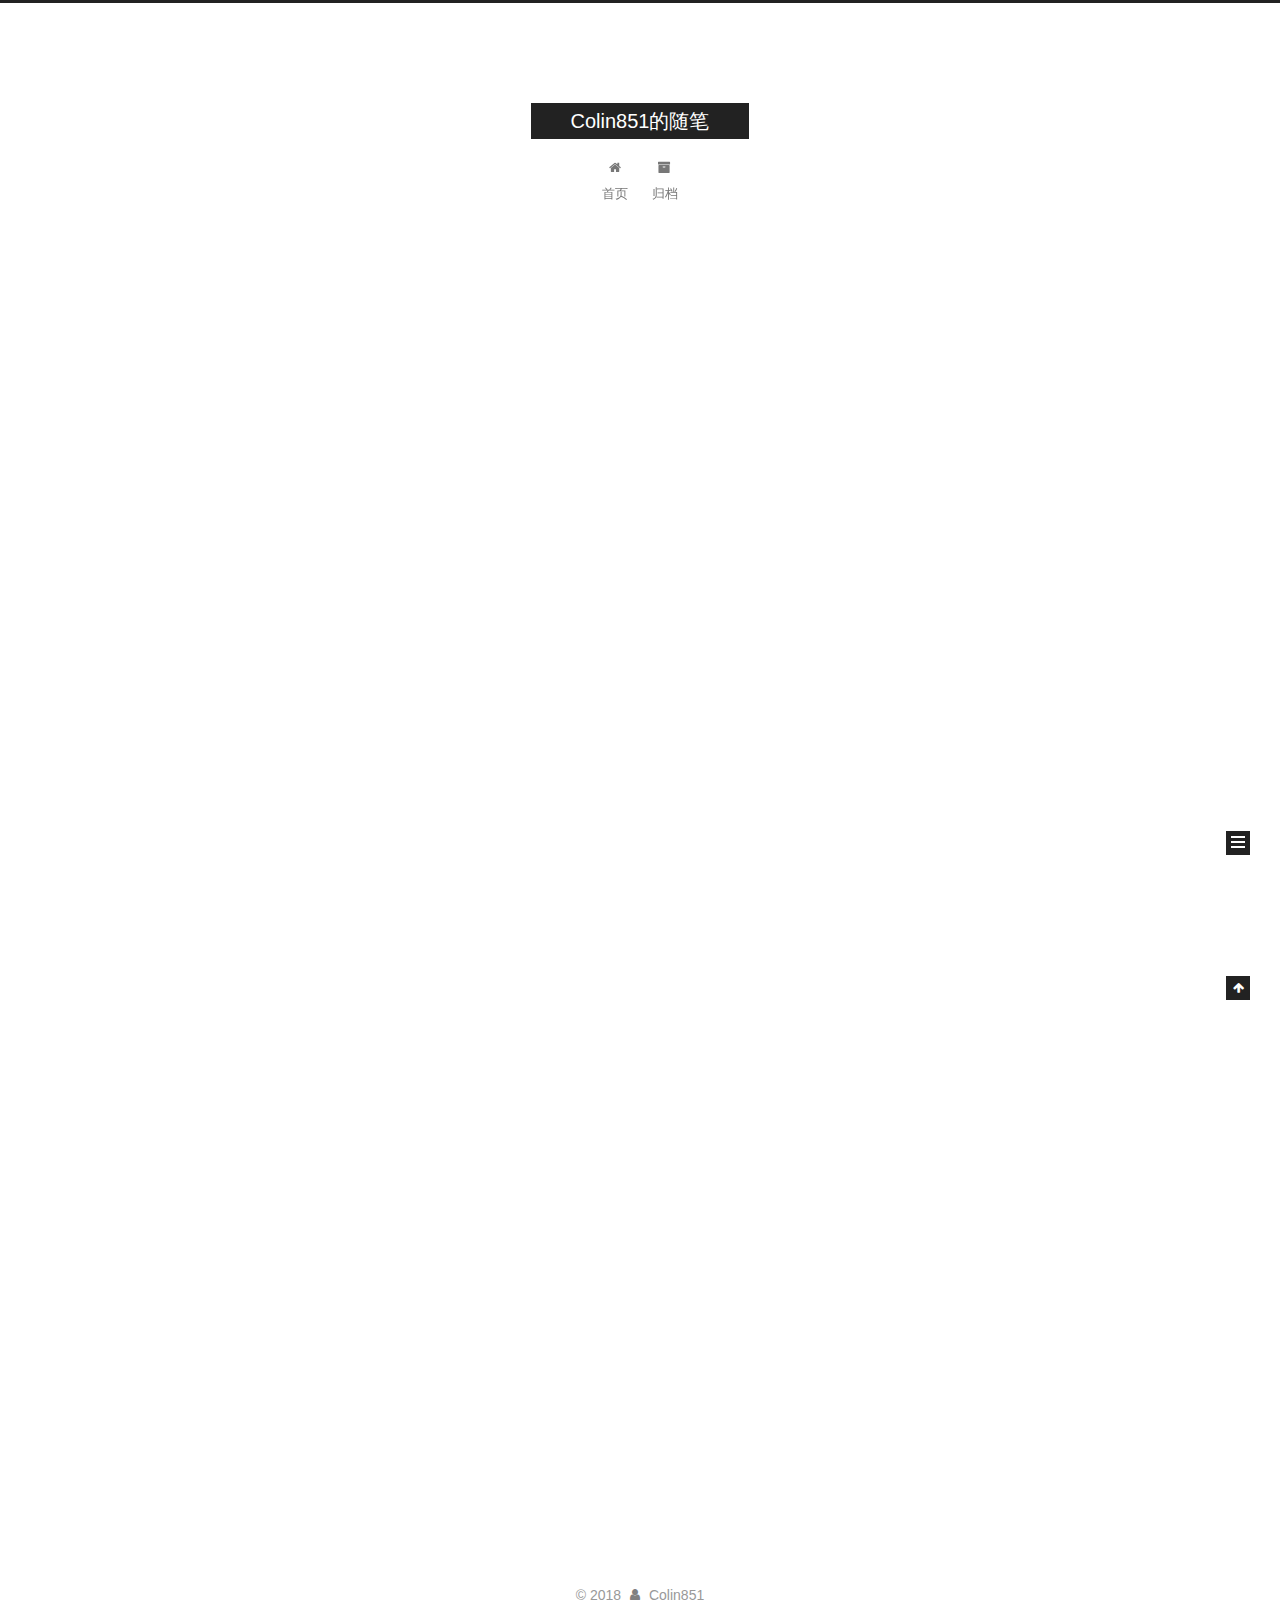
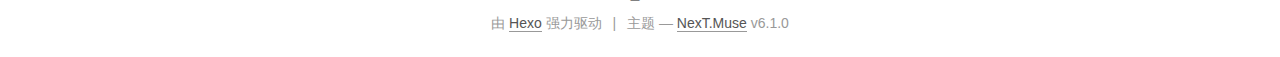
<file: index.html>
<!DOCTYPE html>



  


<html class="theme-next muse use-motion" lang="zh-Hans">
<head>
  <meta charset="UTF-8"/>
<meta http-equiv="X-UA-Compatible" content="IE=edge" />
<meta name="viewport" content="width=device-width, initial-scale=1, maximum-scale=2"/>
<meta name="theme-color" content="#222">












<meta http-equiv="Cache-Control" content="no-transform" />
<meta http-equiv="Cache-Control" content="no-siteapp" />






















<link href="/lib/font-awesome/css/font-awesome.min.css?v=4.6.2" rel="stylesheet" type="text/css" />

<link href="/css/main.css?v=6.1.0" rel="stylesheet" type="text/css" />


  <link rel="apple-touch-icon" sizes="180x180" href="/images/apple-touch-icon-next.png?v=6.1.0">


  <link rel="icon" type="image/png" sizes="32x32" href="/images/favicon-32x32-next.png?v=6.1.0">


  <link rel="icon" type="image/png" sizes="16x16" href="/images/favicon-16x16-next.png?v=6.1.0">


  <link rel="mask-icon" href="/images/logo.svg?v=6.1.0" color="#222">









<script type="text/javascript" id="hexo.configurations">
  var NexT = window.NexT || {};
  var CONFIG = {
    root: '/',
    scheme: 'Muse',
    version: '6.1.0',
    sidebar: {"position":"left","display":"post","offset":12,"b2t":false,"scrollpercent":false,"onmobile":false},
    fancybox: false,
    fastclick: false,
    lazyload: false,
    tabs: true,
    motion: {"enable":true,"async":false,"transition":{"post_block":"fadeIn","post_header":"slideDownIn","post_body":"slideDownIn","coll_header":"slideLeftIn","sidebar":"slideUpIn"}},
    algolia: {
      applicationID: '',
      apiKey: '',
      indexName: '',
      hits: {"per_page":10},
      labels: {"input_placeholder":"Search for Posts","hits_empty":"We didn't find any results for the search: ${query}","hits_stats":"${hits} results found in ${time} ms"}
    }
  };
</script>


  




  <meta property="og:type" content="website">
<meta property="og:title" content="Colin851的随笔">
<meta property="og:url" content="http://yoursite.com/index.html">
<meta property="og:site_name" content="Colin851的随笔">
<meta property="og:locale" content="zh-Hans">
<meta name="twitter:card" content="summary">
<meta name="twitter:title" content="Colin851的随笔">






  <link rel="canonical" href="http://yoursite.com/"/>



<script type="text/javascript" id="page.configurations">
  CONFIG.page = {
    sidebar: "",
  };
</script>

  <title>Colin851的随笔</title>
  









  <noscript>
  <style type="text/css">
    .use-motion .motion-element,
    .use-motion .brand,
    .use-motion .menu-item,
    .sidebar-inner,
    .use-motion .post-block,
    .use-motion .pagination,
    .use-motion .comments,
    .use-motion .post-header,
    .use-motion .post-body,
    .use-motion .collection-title { opacity: initial; }

    .use-motion .logo,
    .use-motion .site-title,
    .use-motion .site-subtitle {
      opacity: initial;
      top: initial;
    }

    .use-motion {
      .logo-line-before i { left: initial; }
      .logo-line-after i { right: initial; }
    }
  </style>
</noscript>

</head>

<body itemscope itemtype="http://schema.org/WebPage" lang="zh-Hans">

  
  
    
  

  <div class="container sidebar-position-left 
  page-home">
    <div class="headband"></div>

    <header id="header" class="header" itemscope itemtype="http://schema.org/WPHeader">
      <div class="header-inner"> 

<div class="site-brand-wrapper">
  <div class="site-meta ">
    

    <div class="custom-logo-site-title">
      <a href="/" class="brand" rel="start">
        <span class="logo-line-before"><i></i></span>
        <span class="site-title">Colin851的随笔</span>
        <span class="logo-line-after"><i></i></span>
      </a>
    </div>
      
        <p class="site-subtitle"></p>
      
  </div>

  <div class="site-nav-toggle">
    <button aria-label="accessibility.nav_toggle">
      <span class="btn-bar"></span>
      <span class="btn-bar"></span>
      <span class="btn-bar"></span>
    </button>
  </div>
</div>

<nav class="site-nav">
  

  
    <ul id="menu" class="menu">
      
        
        
          
  <li class="menu-item menu-item-home">
    <a href="/" rel="section">
      <i class="menu-item-icon fa fa-fw fa-home"></i> <br />首页</a>
</li>

      
        
        
          
  <li class="menu-item menu-item-archives">
    <a href="/archives/" rel="section">
      <i class="menu-item-icon fa fa-fw fa-archive"></i> <br />归档</a>
</li>

      

      
    </ul>
  

  
    

  

  
</nav>


  



 </div>
    </header>

    


    <main id="main" class="main">
      <div class="main-inner">
        <div class="content-wrap">
          
          <div id="content" class="content">
            
  <section id="posts" class="posts-expand">
    
      

  

  
  
  

  

  <article class="post post-type-normal" itemscope itemtype="http://schema.org/Article">
  
  
  
  <div class="post-block">
    <link itemprop="mainEntityOfPage" href="http://yoursite.com/2018/04/01/1/">

    <span hidden itemprop="author" itemscope itemtype="http://schema.org/Person">
      <meta itemprop="name" content="Colin851">
      <meta itemprop="description" content="">
      <meta itemprop="image" content="/images/avatar.gif">
    </span>

    <span hidden itemprop="publisher" itemscope itemtype="http://schema.org/Organization">
      <meta itemprop="name" content="Colin851的随笔">
    </span>

    
      <header class="post-header">

        
        
          <h1 class="post-title" itemprop="name headline">
                
                <a class="post-title-link" href="/2018/04/01/1/" itemprop="url">1</a></h1>
        

        <div class="post-meta">
          <span class="post-time">
            
              <span class="post-meta-item-icon">
                <i class="fa fa-calendar-o"></i>
              </span>
              
                <span class="post-meta-item-text">发表于</span>
              
              <time title="创建于" itemprop="dateCreated datePublished" datetime="2018-04-01T20:53:54+08:00">2018-04-01</time>
            

            
            

            
          </span>

          

          
            
          

          
          

          

          

          

        </div>
      </header>
    

    
    
    
    <div class="post-body" itemprop="articleBody">

      
      

      
        
          
            
          
        
      
    </div>

    

    
    
    

    

    

    

    <footer class="post-footer">
      

      

      

      
      
        <div class="post-eof"></div>
      
    </footer>
  </div>
  
  
  
  </article>


    
      

  

  
  
  

  

  <article class="post post-type-normal" itemscope itemtype="http://schema.org/Article">
  
  
  
  <div class="post-block">
    <link itemprop="mainEntityOfPage" href="http://yoursite.com/2018/03/30/hello-world/">

    <span hidden itemprop="author" itemscope itemtype="http://schema.org/Person">
      <meta itemprop="name" content="Colin851">
      <meta itemprop="description" content="">
      <meta itemprop="image" content="/images/avatar.gif">
    </span>

    <span hidden itemprop="publisher" itemscope itemtype="http://schema.org/Organization">
      <meta itemprop="name" content="Colin851的随笔">
    </span>

    
      <header class="post-header">

        
        
          <h1 class="post-title" itemprop="name headline">
                
                <a class="post-title-link" href="/2018/03/30/hello-world/" itemprop="url">Hello World</a></h1>
        

        <div class="post-meta">
          <span class="post-time">
            
              <span class="post-meta-item-icon">
                <i class="fa fa-calendar-o"></i>
              </span>
              
                <span class="post-meta-item-text">发表于</span>
              
              <time title="创建于" itemprop="dateCreated datePublished" datetime="2018-03-30T20:23:00+08:00">2018-03-30</time>
            

            
            

            
          </span>

          

          
            
          

          
          

          

          

          

        </div>
      </header>
    

    
    
    
    <div class="post-body" itemprop="articleBody">

      
      

      
        
          
            <p>Welcome to <a href="https://hexo.io/" target="_blank" rel="noopener">Hexo</a>! This is your very first post. Check <a href="https://hexo.io/docs/" target="_blank" rel="noopener">documentation</a> for more info. If you get any problems when using Hexo, you can find the answer in <a href="https://hexo.io/docs/troubleshooting.html" target="_blank" rel="noopener">troubleshooting</a> or you can ask me on <a href="https://github.com/hexojs/hexo/issues" target="_blank" rel="noopener">GitHub</a>.</p>
<h2 id="Quick-Start"><a href="#Quick-Start" class="headerlink" title="Quick Start"></a>Quick Start</h2><h3 id="Create-a-new-post"><a href="#Create-a-new-post" class="headerlink" title="Create a new post"></a>Create a new post</h3><figure class="highlight bash"><table><tr><td class="gutter"><pre><span class="line">1</span><br></pre></td><td class="code"><pre><span class="line">$ hexo new <span class="string">"My New Post"</span></span><br></pre></td></tr></table></figure>
<p>More info: <a href="https://hexo.io/docs/writing.html" target="_blank" rel="noopener">Writing</a></p>
<h3 id="Run-server"><a href="#Run-server" class="headerlink" title="Run server"></a>Run server</h3><figure class="highlight bash"><table><tr><td class="gutter"><pre><span class="line">1</span><br></pre></td><td class="code"><pre><span class="line">$ hexo server</span><br></pre></td></tr></table></figure>
<p>More info: <a href="https://hexo.io/docs/server.html" target="_blank" rel="noopener">Server</a></p>
<h3 id="Generate-static-files"><a href="#Generate-static-files" class="headerlink" title="Generate static files"></a>Generate static files</h3><figure class="highlight bash"><table><tr><td class="gutter"><pre><span class="line">1</span><br></pre></td><td class="code"><pre><span class="line">$ hexo generate</span><br></pre></td></tr></table></figure>
<p>More info: <a href="https://hexo.io/docs/generating.html" target="_blank" rel="noopener">Generating</a></p>
<h3 id="Deploy-to-remote-sites"><a href="#Deploy-to-remote-sites" class="headerlink" title="Deploy to remote sites"></a>Deploy to remote sites</h3><figure class="highlight bash"><table><tr><td class="gutter"><pre><span class="line">1</span><br></pre></td><td class="code"><pre><span class="line">$ hexo deploy</span><br></pre></td></tr></table></figure>
<p>More info: <a href="https://hexo.io/docs/deployment.html" target="_blank" rel="noopener">Deployment</a></p>

          
        
      
    </div>

    

    
    
    

    

    

    

    <footer class="post-footer">
      

      

      

      
      
        <div class="post-eof"></div>
      
    </footer>
  </div>
  
  
  
  </article>


    
  </section>

  


          </div>
          

        </div>
        
          
  
  <div class="sidebar-toggle">
    <div class="sidebar-toggle-line-wrap">
      <span class="sidebar-toggle-line sidebar-toggle-line-first"></span>
      <span class="sidebar-toggle-line sidebar-toggle-line-middle"></span>
      <span class="sidebar-toggle-line sidebar-toggle-line-last"></span>
    </div>
  </div>

  <aside id="sidebar" class="sidebar">
    
    <div class="sidebar-inner">

      

      

      <section class="site-overview-wrap sidebar-panel sidebar-panel-active">
        <div class="site-overview">
          <div class="site-author motion-element" itemprop="author" itemscope itemtype="http://schema.org/Person">
            
              <p class="site-author-name" itemprop="name">Colin851</p>
              <p class="site-description motion-element" itemprop="description"></p>
          </div>

          
            <nav class="site-state motion-element">
              
                <div class="site-state-item site-state-posts">
                
                  <a href="/archives/">
                
                    <span class="site-state-item-count">2</span>
                    <span class="site-state-item-name">日志</span>
                  </a>
                </div>
              

              

              
            </nav>
          

          

          

          
          

          
          

          
            
          
          

        </div>
      </section>

      

      

    </div>
  </aside>


        
      </div>
    </main>

    <footer id="footer" class="footer">
      <div class="footer-inner">
        <div class="copyright">&copy; <span itemprop="copyrightYear">2018</span>
  <span class="with-love" id="animate"> 
    <i class="fa fa-user"></i>
  </span>
  <span class="author" itemprop="copyrightHolder">Colin851</span>

  

  
</div>




  <div class="powered-by">由 <a class="theme-link" target="_blank" href="https://hexo.io">Hexo</a> 强力驱动</div>



  <span class="post-meta-divider">|</span>



  <div class="theme-info">主题 &mdash; <a class="theme-link" target="_blank" href="https://github.com/theme-next/hexo-theme-next">NexT.Muse</a> v6.1.0</div>




        








        
      </div>
    </footer>

    
      <div class="back-to-top">
        <i class="fa fa-arrow-up"></i>
        
      </div>
    

    

  </div>

  

<script type="text/javascript">
  if (Object.prototype.toString.call(window.Promise) !== '[object Function]') {
    window.Promise = null;
  }
</script>


























  
  
    <script type="text/javascript" src="/lib/jquery/index.js?v=2.1.3"></script>
  

  
  
    <script type="text/javascript" src="/lib/velocity/velocity.min.js?v=1.2.1"></script>
  

  
  
    <script type="text/javascript" src="/lib/velocity/velocity.ui.min.js?v=1.2.1"></script>
  


  


  <script type="text/javascript" src="/js/src/utils.js?v=6.1.0"></script>

  <script type="text/javascript" src="/js/src/motion.js?v=6.1.0"></script>



  
  

  

  


  <script type="text/javascript" src="/js/src/bootstrap.js?v=6.1.0"></script>



  



	





  





  










  





  

  

  

  

  
  

  

  

  

  

</body>
</html>
</file>
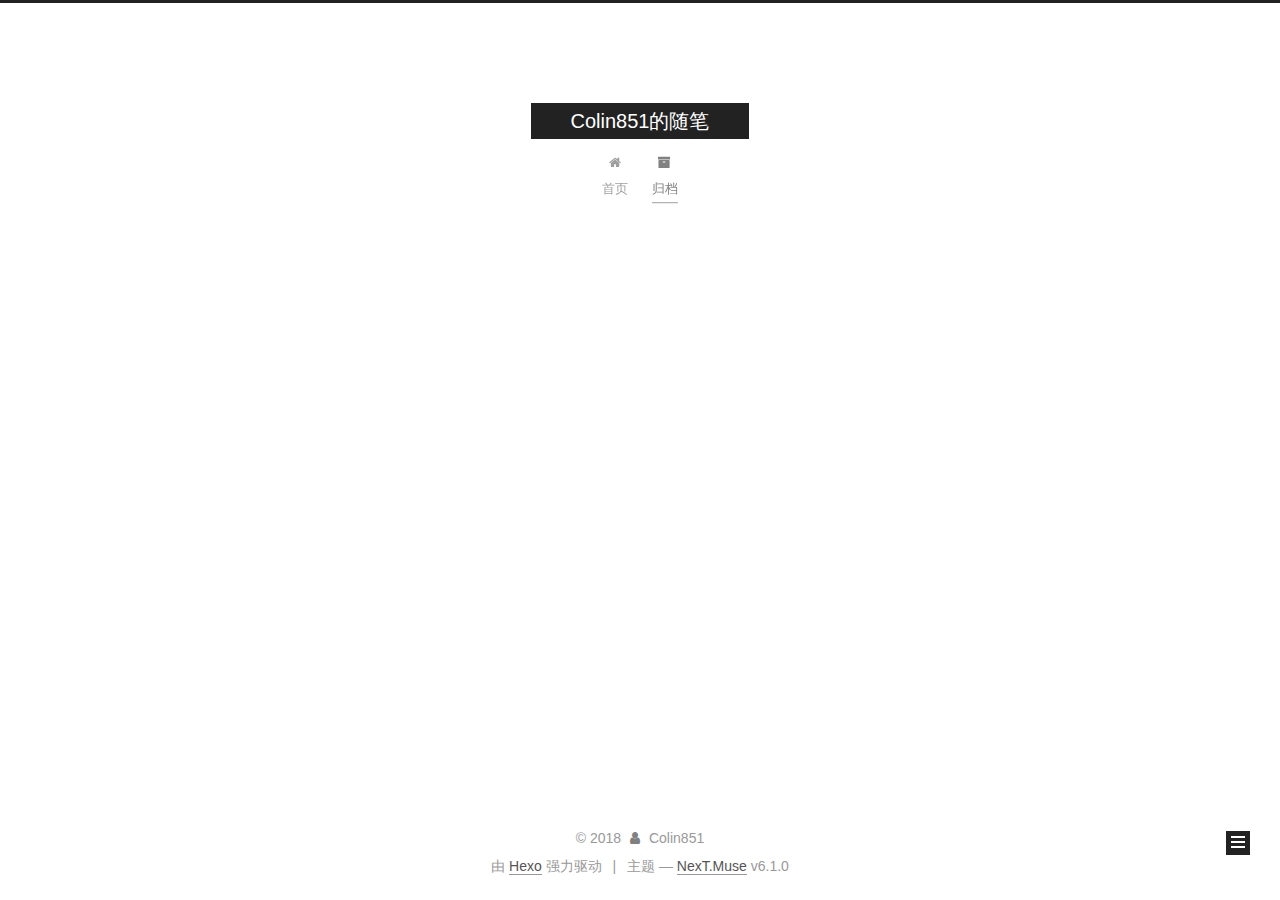
<file: archives/index.html>
<!DOCTYPE html>



  


<html class="theme-next muse use-motion" lang="zh-Hans">
<head>
  <meta charset="UTF-8"/>
<meta http-equiv="X-UA-Compatible" content="IE=edge" />
<meta name="viewport" content="width=device-width, initial-scale=1, maximum-scale=2"/>
<meta name="theme-color" content="#222">












<meta http-equiv="Cache-Control" content="no-transform" />
<meta http-equiv="Cache-Control" content="no-siteapp" />






















<link href="/lib/font-awesome/css/font-awesome.min.css?v=4.6.2" rel="stylesheet" type="text/css" />

<link href="/css/main.css?v=6.1.0" rel="stylesheet" type="text/css" />


  <link rel="apple-touch-icon" sizes="180x180" href="/images/apple-touch-icon-next.png?v=6.1.0">


  <link rel="icon" type="image/png" sizes="32x32" href="/images/favicon-32x32-next.png?v=6.1.0">


  <link rel="icon" type="image/png" sizes="16x16" href="/images/favicon-16x16-next.png?v=6.1.0">


  <link rel="mask-icon" href="/images/logo.svg?v=6.1.0" color="#222">









<script type="text/javascript" id="hexo.configurations">
  var NexT = window.NexT || {};
  var CONFIG = {
    root: '/',
    scheme: 'Muse',
    version: '6.1.0',
    sidebar: {"position":"left","display":"post","offset":12,"b2t":false,"scrollpercent":false,"onmobile":false},
    fancybox: false,
    fastclick: false,
    lazyload: false,
    tabs: true,
    motion: {"enable":true,"async":false,"transition":{"post_block":"fadeIn","post_header":"slideDownIn","post_body":"slideDownIn","coll_header":"slideLeftIn","sidebar":"slideUpIn"}},
    algolia: {
      applicationID: '',
      apiKey: '',
      indexName: '',
      hits: {"per_page":10},
      labels: {"input_placeholder":"Search for Posts","hits_empty":"We didn't find any results for the search: ${query}","hits_stats":"${hits} results found in ${time} ms"}
    }
  };
</script>


  




  <meta property="og:type" content="website">
<meta property="og:title" content="Colin851的随笔">
<meta property="og:url" content="http://yoursite.com/archives/index.html">
<meta property="og:site_name" content="Colin851的随笔">
<meta property="og:locale" content="zh-Hans">
<meta name="twitter:card" content="summary">
<meta name="twitter:title" content="Colin851的随笔">






  <link rel="canonical" href="http://yoursite.com/archives/"/>



<script type="text/javascript" id="page.configurations">
  CONFIG.page = {
    sidebar: "",
  };
</script>

  <title>归档 | Colin851的随笔</title>
  









  <noscript>
  <style type="text/css">
    .use-motion .motion-element,
    .use-motion .brand,
    .use-motion .menu-item,
    .sidebar-inner,
    .use-motion .post-block,
    .use-motion .pagination,
    .use-motion .comments,
    .use-motion .post-header,
    .use-motion .post-body,
    .use-motion .collection-title { opacity: initial; }

    .use-motion .logo,
    .use-motion .site-title,
    .use-motion .site-subtitle {
      opacity: initial;
      top: initial;
    }

    .use-motion {
      .logo-line-before i { left: initial; }
      .logo-line-after i { right: initial; }
    }
  </style>
</noscript>

</head>

<body itemscope itemtype="http://schema.org/WebPage" lang="zh-Hans">

  
  
    
  

  <div class="container sidebar-position-left page-archive">
    <div class="headband"></div>

    <header id="header" class="header" itemscope itemtype="http://schema.org/WPHeader">
      <div class="header-inner"> 

<div class="site-brand-wrapper">
  <div class="site-meta ">
    

    <div class="custom-logo-site-title">
      <a href="/" class="brand" rel="start">
        <span class="logo-line-before"><i></i></span>
        <span class="site-title">Colin851的随笔</span>
        <span class="logo-line-after"><i></i></span>
      </a>
    </div>
      
        <p class="site-subtitle"></p>
      
  </div>

  <div class="site-nav-toggle">
    <button aria-label="accessibility.nav_toggle">
      <span class="btn-bar"></span>
      <span class="btn-bar"></span>
      <span class="btn-bar"></span>
    </button>
  </div>
</div>

<nav class="site-nav">
  

  
    <ul id="menu" class="menu">
      
        
        
          
  <li class="menu-item menu-item-home">
    <a href="/" rel="section">
      <i class="menu-item-icon fa fa-fw fa-home"></i> <br />首页</a>
</li>

      
        
        
          
  <li class="menu-item menu-item-archives">
    <a href="/archives/" rel="section">
      <i class="menu-item-icon fa fa-fw fa-archive"></i> <br />归档</a>
</li>

      

      
    </ul>
  

  
    

  

  
</nav>


  



 </div>
    </header>

    


    <main id="main" class="main">
      <div class="main-inner">
        <div class="content-wrap">
          
          <div id="content" class="content">
            

  
  
  
  <div class="post-block archive">
    <div id="posts" class="posts-collapse">
      <span class="archive-move-on"></span>

      
      <span class="archive-page-counter">
        
        
        
          
        
        嗯..! 目前共计 2 篇日志。 继续努力。
      </span>
      

      

        
        
        

        
          
          <div class="collection-title">
            <h1 class="archive-year" id="archive-year-2018">2018</h1>
          </div>
        
        

        

  <article class="post post-type-normal" itemscope itemtype="http://schema.org/Article">
    <header class="post-header">

      <h2 class="post-title">
        
            <a class="post-title-link" href="/2018/04/01/1/" itemprop="url">
              
                <span itemprop="name">1</span>
              
            </a>
        
      </h2>

      <div class="post-meta">
        <time class="post-time" itemprop="dateCreated"
              datetime="2018-04-01T20:53:54+08:00"
              content="2018-04-01" >
          04-01
        </time>
      </div>

    </header>
  </article>



      

        
        
        

        
        

        

  <article class="post post-type-normal" itemscope itemtype="http://schema.org/Article">
    <header class="post-header">

      <h2 class="post-title">
        
            <a class="post-title-link" href="/2018/03/30/hello-world/" itemprop="url">
              
                <span itemprop="name">Hello World</span>
              
            </a>
        
      </h2>

      <div class="post-meta">
        <time class="post-time" itemprop="dateCreated"
              datetime="2018-03-30T20:23:00+08:00"
              content="2018-03-30" >
          03-30
        </time>
      </div>

    </header>
  </article>



      

    </div>
  </div>
  
  
  

  



          </div>
          

        </div>
        
          
  
  <div class="sidebar-toggle">
    <div class="sidebar-toggle-line-wrap">
      <span class="sidebar-toggle-line sidebar-toggle-line-first"></span>
      <span class="sidebar-toggle-line sidebar-toggle-line-middle"></span>
      <span class="sidebar-toggle-line sidebar-toggle-line-last"></span>
    </div>
  </div>

  <aside id="sidebar" class="sidebar">
    
    <div class="sidebar-inner">

      

      

      <section class="site-overview-wrap sidebar-panel sidebar-panel-active">
        <div class="site-overview">
          <div class="site-author motion-element" itemprop="author" itemscope itemtype="http://schema.org/Person">
            
              <p class="site-author-name" itemprop="name">Colin851</p>
              <p class="site-description motion-element" itemprop="description"></p>
          </div>

          
            <nav class="site-state motion-element">
              
                <div class="site-state-item site-state-posts">
                
                  <a href="/archives/">
                
                    <span class="site-state-item-count">2</span>
                    <span class="site-state-item-name">日志</span>
                  </a>
                </div>
              

              

              
            </nav>
          

          

          

          
          

          
          

          
            
          
          

        </div>
      </section>

      

      

    </div>
  </aside>


        
      </div>
    </main>

    <footer id="footer" class="footer">
      <div class="footer-inner">
        <div class="copyright">&copy; <span itemprop="copyrightYear">2018</span>
  <span class="with-love" id="animate"> 
    <i class="fa fa-user"></i>
  </span>
  <span class="author" itemprop="copyrightHolder">Colin851</span>

  

  
</div>




  <div class="powered-by">由 <a class="theme-link" target="_blank" href="https://hexo.io">Hexo</a> 强力驱动</div>



  <span class="post-meta-divider">|</span>



  <div class="theme-info">主题 &mdash; <a class="theme-link" target="_blank" href="https://github.com/theme-next/hexo-theme-next">NexT.Muse</a> v6.1.0</div>




        








        
      </div>
    </footer>

    
      <div class="back-to-top">
        <i class="fa fa-arrow-up"></i>
        
      </div>
    

    

  </div>

  

<script type="text/javascript">
  if (Object.prototype.toString.call(window.Promise) !== '[object Function]') {
    window.Promise = null;
  }
</script>


























  
  
    <script type="text/javascript" src="/lib/jquery/index.js?v=2.1.3"></script>
  

  
  
    <script type="text/javascript" src="/lib/velocity/velocity.min.js?v=1.2.1"></script>
  

  
  
    <script type="text/javascript" src="/lib/velocity/velocity.ui.min.js?v=1.2.1"></script>
  


  


  <script type="text/javascript" src="/js/src/utils.js?v=6.1.0"></script>

  <script type="text/javascript" src="/js/src/motion.js?v=6.1.0"></script>



  
  

  

  


  <script type="text/javascript" src="/js/src/bootstrap.js?v=6.1.0"></script>



  



	





  





  










  





  

  

  

  

  
  

  

  

  

  

</body>
</html>
</file>
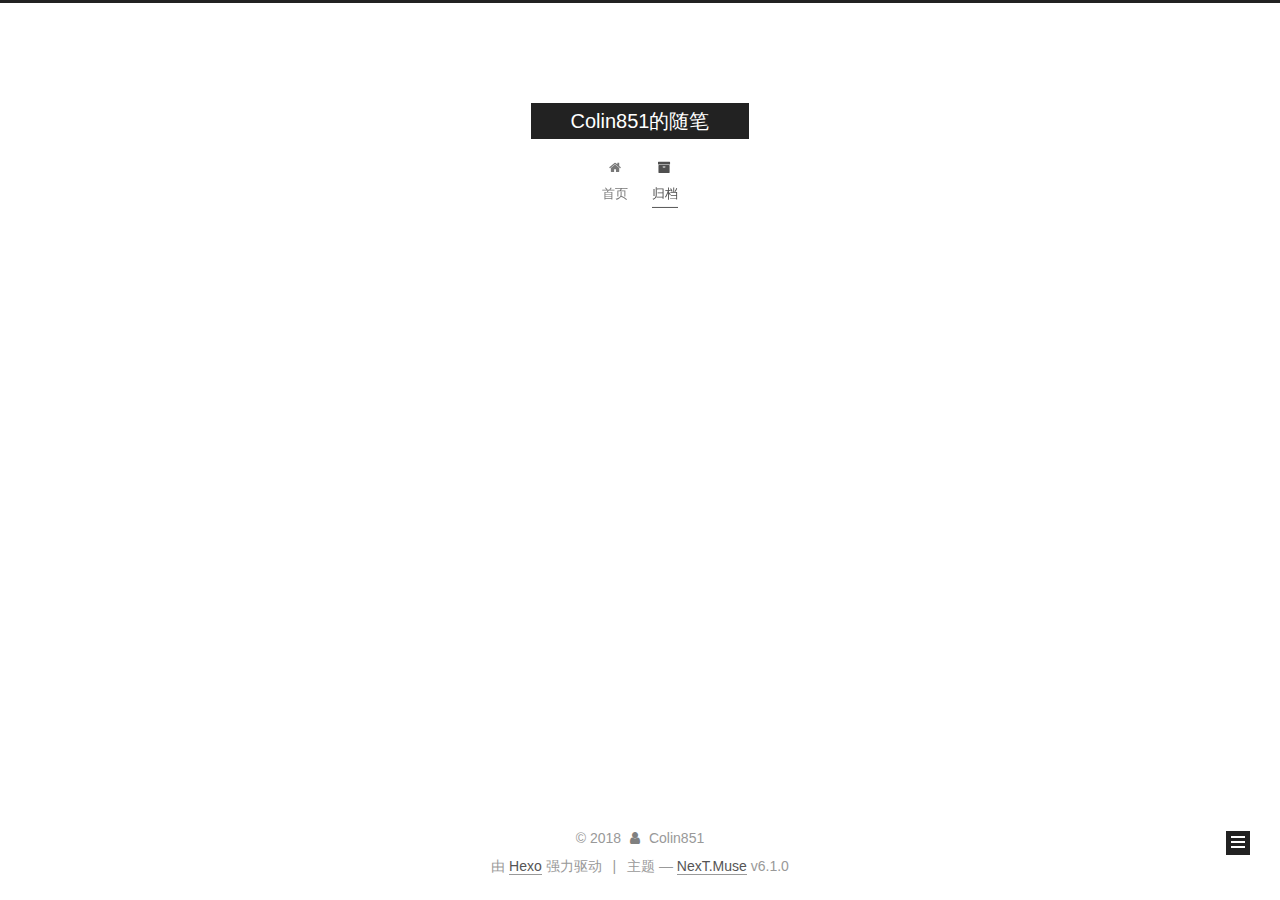
<file: archives/2018/index.html>
<!DOCTYPE html>



  


<html class="theme-next muse use-motion" lang="zh-Hans">
<head>
  <meta charset="UTF-8"/>
<meta http-equiv="X-UA-Compatible" content="IE=edge" />
<meta name="viewport" content="width=device-width, initial-scale=1, maximum-scale=2"/>
<meta name="theme-color" content="#222">












<meta http-equiv="Cache-Control" content="no-transform" />
<meta http-equiv="Cache-Control" content="no-siteapp" />






















<link href="/lib/font-awesome/css/font-awesome.min.css?v=4.6.2" rel="stylesheet" type="text/css" />

<link href="/css/main.css?v=6.1.0" rel="stylesheet" type="text/css" />


  <link rel="apple-touch-icon" sizes="180x180" href="/images/apple-touch-icon-next.png?v=6.1.0">


  <link rel="icon" type="image/png" sizes="32x32" href="/images/favicon-32x32-next.png?v=6.1.0">


  <link rel="icon" type="image/png" sizes="16x16" href="/images/favicon-16x16-next.png?v=6.1.0">


  <link rel="mask-icon" href="/images/logo.svg?v=6.1.0" color="#222">









<script type="text/javascript" id="hexo.configurations">
  var NexT = window.NexT || {};
  var CONFIG = {
    root: '/',
    scheme: 'Muse',
    version: '6.1.0',
    sidebar: {"position":"left","display":"post","offset":12,"b2t":false,"scrollpercent":false,"onmobile":false},
    fancybox: false,
    fastclick: false,
    lazyload: false,
    tabs: true,
    motion: {"enable":true,"async":false,"transition":{"post_block":"fadeIn","post_header":"slideDownIn","post_body":"slideDownIn","coll_header":"slideLeftIn","sidebar":"slideUpIn"}},
    algolia: {
      applicationID: '',
      apiKey: '',
      indexName: '',
      hits: {"per_page":10},
      labels: {"input_placeholder":"Search for Posts","hits_empty":"We didn't find any results for the search: ${query}","hits_stats":"${hits} results found in ${time} ms"}
    }
  };
</script>


  




  <meta property="og:type" content="website">
<meta property="og:title" content="Colin851的随笔">
<meta property="og:url" content="http://yoursite.com/archives/2018/index.html">
<meta property="og:site_name" content="Colin851的随笔">
<meta property="og:locale" content="zh-Hans">
<meta name="twitter:card" content="summary">
<meta name="twitter:title" content="Colin851的随笔">






  <link rel="canonical" href="http://yoursite.com/archives/2018/"/>



<script type="text/javascript" id="page.configurations">
  CONFIG.page = {
    sidebar: "",
  };
</script>

  <title>归档 | Colin851的随笔</title>
  









  <noscript>
  <style type="text/css">
    .use-motion .motion-element,
    .use-motion .brand,
    .use-motion .menu-item,
    .sidebar-inner,
    .use-motion .post-block,
    .use-motion .pagination,
    .use-motion .comments,
    .use-motion .post-header,
    .use-motion .post-body,
    .use-motion .collection-title { opacity: initial; }

    .use-motion .logo,
    .use-motion .site-title,
    .use-motion .site-subtitle {
      opacity: initial;
      top: initial;
    }

    .use-motion {
      .logo-line-before i { left: initial; }
      .logo-line-after i { right: initial; }
    }
  </style>
</noscript>

</head>

<body itemscope itemtype="http://schema.org/WebPage" lang="zh-Hans">

  
  
    
  

  <div class="container sidebar-position-left page-archive">
    <div class="headband"></div>

    <header id="header" class="header" itemscope itemtype="http://schema.org/WPHeader">
      <div class="header-inner"> 

<div class="site-brand-wrapper">
  <div class="site-meta ">
    

    <div class="custom-logo-site-title">
      <a href="/" class="brand" rel="start">
        <span class="logo-line-before"><i></i></span>
        <span class="site-title">Colin851的随笔</span>
        <span class="logo-line-after"><i></i></span>
      </a>
    </div>
      
        <p class="site-subtitle"></p>
      
  </div>

  <div class="site-nav-toggle">
    <button aria-label="accessibility.nav_toggle">
      <span class="btn-bar"></span>
      <span class="btn-bar"></span>
      <span class="btn-bar"></span>
    </button>
  </div>
</div>

<nav class="site-nav">
  

  
    <ul id="menu" class="menu">
      
        
        
          
  <li class="menu-item menu-item-home">
    <a href="/" rel="section">
      <i class="menu-item-icon fa fa-fw fa-home"></i> <br />首页</a>
</li>

      
        
        
          
  <li class="menu-item menu-item-archives">
    <a href="/archives/" rel="section">
      <i class="menu-item-icon fa fa-fw fa-archive"></i> <br />归档</a>
</li>

      

      
    </ul>
  

  
    

  

  
</nav>


  



 </div>
    </header>

    


    <main id="main" class="main">
      <div class="main-inner">
        <div class="content-wrap">
          
          <div id="content" class="content">
            

  
  
  
  <div class="post-block archive">
    <div id="posts" class="posts-collapse">
      <span class="archive-move-on"></span>

      
      <span class="archive-page-counter">
        
        
        
          
        
        嗯..! 目前共计 2 篇日志。 继续努力。
      </span>
      

      

        
        
        

        
          
          <div class="collection-title">
            <h1 class="archive-year" id="archive-year-2018">2018</h1>
          </div>
        
        

        

  <article class="post post-type-normal" itemscope itemtype="http://schema.org/Article">
    <header class="post-header">

      <h2 class="post-title">
        
            <a class="post-title-link" href="/2018/04/01/1/" itemprop="url">
              
                <span itemprop="name">1</span>
              
            </a>
        
      </h2>

      <div class="post-meta">
        <time class="post-time" itemprop="dateCreated"
              datetime="2018-04-01T20:53:54+08:00"
              content="2018-04-01" >
          04-01
        </time>
      </div>

    </header>
  </article>



      

        
        
        

        
        

        

  <article class="post post-type-normal" itemscope itemtype="http://schema.org/Article">
    <header class="post-header">

      <h2 class="post-title">
        
            <a class="post-title-link" href="/2018/03/30/hello-world/" itemprop="url">
              
                <span itemprop="name">Hello World</span>
              
            </a>
        
      </h2>

      <div class="post-meta">
        <time class="post-time" itemprop="dateCreated"
              datetime="2018-03-30T20:23:00+08:00"
              content="2018-03-30" >
          03-30
        </time>
      </div>

    </header>
  </article>



      

    </div>
  </div>
  
  
  

  



          </div>
          

        </div>
        
          
  
  <div class="sidebar-toggle">
    <div class="sidebar-toggle-line-wrap">
      <span class="sidebar-toggle-line sidebar-toggle-line-first"></span>
      <span class="sidebar-toggle-line sidebar-toggle-line-middle"></span>
      <span class="sidebar-toggle-line sidebar-toggle-line-last"></span>
    </div>
  </div>

  <aside id="sidebar" class="sidebar">
    
    <div class="sidebar-inner">

      

      

      <section class="site-overview-wrap sidebar-panel sidebar-panel-active">
        <div class="site-overview">
          <div class="site-author motion-element" itemprop="author" itemscope itemtype="http://schema.org/Person">
            
              <p class="site-author-name" itemprop="name">Colin851</p>
              <p class="site-description motion-element" itemprop="description"></p>
          </div>

          
            <nav class="site-state motion-element">
              
                <div class="site-state-item site-state-posts">
                
                  <a href="/archives/">
                
                    <span class="site-state-item-count">2</span>
                    <span class="site-state-item-name">日志</span>
                  </a>
                </div>
              

              

              
            </nav>
          

          

          

          
          

          
          

          
            
          
          

        </div>
      </section>

      

      

    </div>
  </aside>


        
      </div>
    </main>

    <footer id="footer" class="footer">
      <div class="footer-inner">
        <div class="copyright">&copy; <span itemprop="copyrightYear">2018</span>
  <span class="with-love" id="animate"> 
    <i class="fa fa-user"></i>
  </span>
  <span class="author" itemprop="copyrightHolder">Colin851</span>

  

  
</div>




  <div class="powered-by">由 <a class="theme-link" target="_blank" href="https://hexo.io">Hexo</a> 强力驱动</div>



  <span class="post-meta-divider">|</span>



  <div class="theme-info">主题 &mdash; <a class="theme-link" target="_blank" href="https://github.com/theme-next/hexo-theme-next">NexT.Muse</a> v6.1.0</div>




        








        
      </div>
    </footer>

    
      <div class="back-to-top">
        <i class="fa fa-arrow-up"></i>
        
      </div>
    

    

  </div>

  

<script type="text/javascript">
  if (Object.prototype.toString.call(window.Promise) !== '[object Function]') {
    window.Promise = null;
  }
</script>


























  
  
    <script type="text/javascript" src="/lib/jquery/index.js?v=2.1.3"></script>
  

  
  
    <script type="text/javascript" src="/lib/velocity/velocity.min.js?v=1.2.1"></script>
  

  
  
    <script type="text/javascript" src="/lib/velocity/velocity.ui.min.js?v=1.2.1"></script>
  


  


  <script type="text/javascript" src="/js/src/utils.js?v=6.1.0"></script>

  <script type="text/javascript" src="/js/src/motion.js?v=6.1.0"></script>



  
  

  

  


  <script type="text/javascript" src="/js/src/bootstrap.js?v=6.1.0"></script>



  



	





  





  










  





  

  

  

  

  
  

  

  

  

  

</body>
</html>
</file>
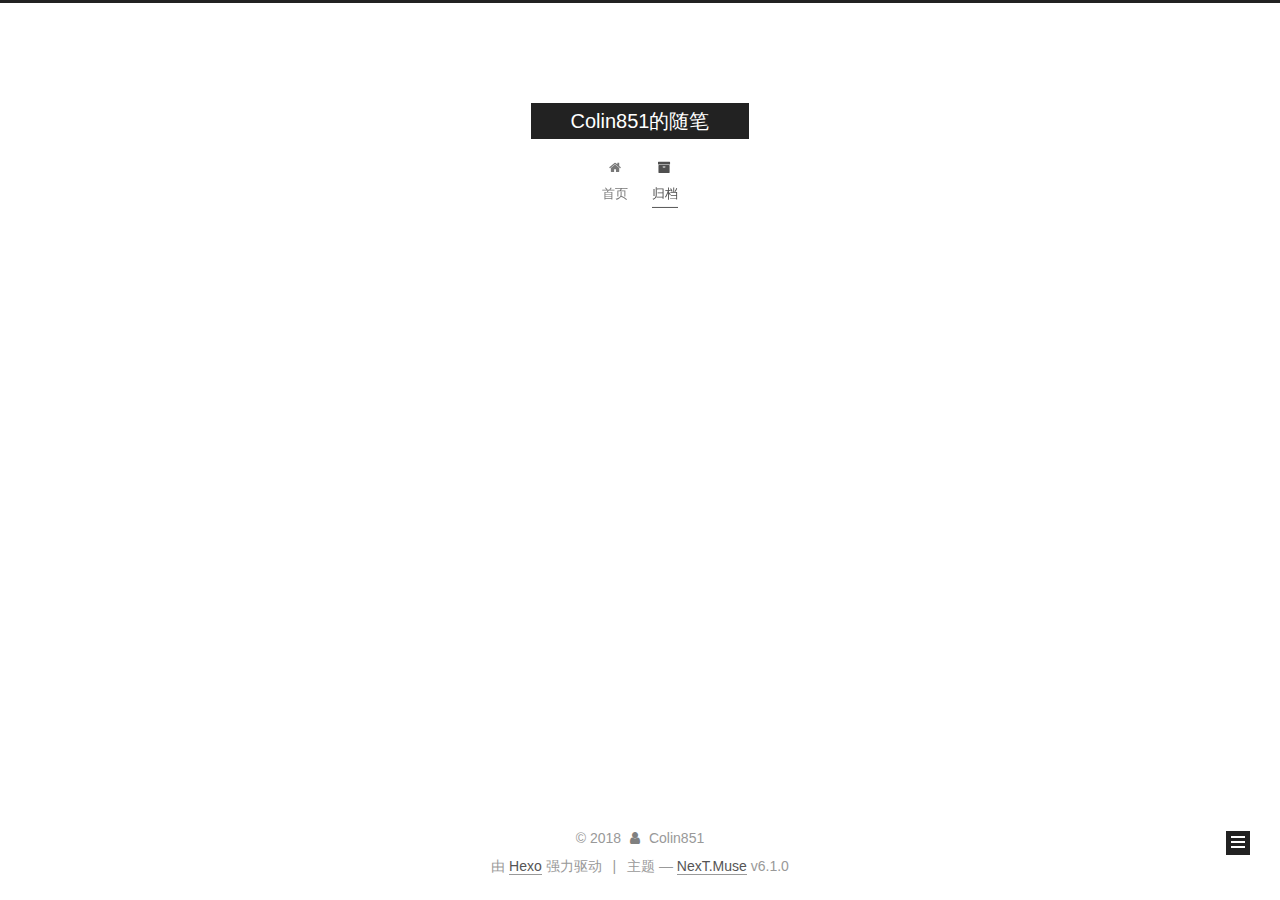
<file: archives/2018/03/index.html>
<!DOCTYPE html>



  


<html class="theme-next muse use-motion" lang="zh-Hans">
<head>
  <meta charset="UTF-8"/>
<meta http-equiv="X-UA-Compatible" content="IE=edge" />
<meta name="viewport" content="width=device-width, initial-scale=1, maximum-scale=2"/>
<meta name="theme-color" content="#222">












<meta http-equiv="Cache-Control" content="no-transform" />
<meta http-equiv="Cache-Control" content="no-siteapp" />






















<link href="/lib/font-awesome/css/font-awesome.min.css?v=4.6.2" rel="stylesheet" type="text/css" />

<link href="/css/main.css?v=6.1.0" rel="stylesheet" type="text/css" />


  <link rel="apple-touch-icon" sizes="180x180" href="/images/apple-touch-icon-next.png?v=6.1.0">


  <link rel="icon" type="image/png" sizes="32x32" href="/images/favicon-32x32-next.png?v=6.1.0">


  <link rel="icon" type="image/png" sizes="16x16" href="/images/favicon-16x16-next.png?v=6.1.0">


  <link rel="mask-icon" href="/images/logo.svg?v=6.1.0" color="#222">









<script type="text/javascript" id="hexo.configurations">
  var NexT = window.NexT || {};
  var CONFIG = {
    root: '/',
    scheme: 'Muse',
    version: '6.1.0',
    sidebar: {"position":"left","display":"post","offset":12,"b2t":false,"scrollpercent":false,"onmobile":false},
    fancybox: false,
    fastclick: false,
    lazyload: false,
    tabs: true,
    motion: {"enable":true,"async":false,"transition":{"post_block":"fadeIn","post_header":"slideDownIn","post_body":"slideDownIn","coll_header":"slideLeftIn","sidebar":"slideUpIn"}},
    algolia: {
      applicationID: '',
      apiKey: '',
      indexName: '',
      hits: {"per_page":10},
      labels: {"input_placeholder":"Search for Posts","hits_empty":"We didn't find any results for the search: ${query}","hits_stats":"${hits} results found in ${time} ms"}
    }
  };
</script>


  




  <meta property="og:type" content="website">
<meta property="og:title" content="Colin851的随笔">
<meta property="og:url" content="http://yoursite.com/archives/2018/03/index.html">
<meta property="og:site_name" content="Colin851的随笔">
<meta property="og:locale" content="zh-Hans">
<meta name="twitter:card" content="summary">
<meta name="twitter:title" content="Colin851的随笔">






  <link rel="canonical" href="http://yoursite.com/archives/2018/03/"/>



<script type="text/javascript" id="page.configurations">
  CONFIG.page = {
    sidebar: "",
  };
</script>

  <title>归档 | Colin851的随笔</title>
  









  <noscript>
  <style type="text/css">
    .use-motion .motion-element,
    .use-motion .brand,
    .use-motion .menu-item,
    .sidebar-inner,
    .use-motion .post-block,
    .use-motion .pagination,
    .use-motion .comments,
    .use-motion .post-header,
    .use-motion .post-body,
    .use-motion .collection-title { opacity: initial; }

    .use-motion .logo,
    .use-motion .site-title,
    .use-motion .site-subtitle {
      opacity: initial;
      top: initial;
    }

    .use-motion {
      .logo-line-before i { left: initial; }
      .logo-line-after i { right: initial; }
    }
  </style>
</noscript>

</head>

<body itemscope itemtype="http://schema.org/WebPage" lang="zh-Hans">

  
  
    
  

  <div class="container sidebar-position-left page-archive">
    <div class="headband"></div>

    <header id="header" class="header" itemscope itemtype="http://schema.org/WPHeader">
      <div class="header-inner"> 

<div class="site-brand-wrapper">
  <div class="site-meta ">
    

    <div class="custom-logo-site-title">
      <a href="/" class="brand" rel="start">
        <span class="logo-line-before"><i></i></span>
        <span class="site-title">Colin851的随笔</span>
        <span class="logo-line-after"><i></i></span>
      </a>
    </div>
      
        <p class="site-subtitle"></p>
      
  </div>

  <div class="site-nav-toggle">
    <button aria-label="accessibility.nav_toggle">
      <span class="btn-bar"></span>
      <span class="btn-bar"></span>
      <span class="btn-bar"></span>
    </button>
  </div>
</div>

<nav class="site-nav">
  

  
    <ul id="menu" class="menu">
      
        
        
          
  <li class="menu-item menu-item-home">
    <a href="/" rel="section">
      <i class="menu-item-icon fa fa-fw fa-home"></i> <br />首页</a>
</li>

      
        
        
          
  <li class="menu-item menu-item-archives">
    <a href="/archives/" rel="section">
      <i class="menu-item-icon fa fa-fw fa-archive"></i> <br />归档</a>
</li>

      

      
    </ul>
  

  
    

  

  
</nav>


  



 </div>
    </header>

    


    <main id="main" class="main">
      <div class="main-inner">
        <div class="content-wrap">
          
          <div id="content" class="content">
            

  
  
  
  <div class="post-block archive">
    <div id="posts" class="posts-collapse">
      <span class="archive-move-on"></span>

      
      <span class="archive-page-counter">
        
        
        
          
        
        嗯..! 目前共计 1 篇日志。 继续努力。
      </span>
      

      

        
        
        

        
          
          <div class="collection-title">
            <h1 class="archive-year" id="archive-year-2018">2018</h1>
          </div>
        
        

        

  <article class="post post-type-normal" itemscope itemtype="http://schema.org/Article">
    <header class="post-header">

      <h2 class="post-title">
        
            <a class="post-title-link" href="/2018/03/30/hello-world/" itemprop="url">
              
                <span itemprop="name">Hello World</span>
              
            </a>
        
      </h2>

      <div class="post-meta">
        <time class="post-time" itemprop="dateCreated"
              datetime="2018-03-30T20:23:00+08:00"
              content="2018-03-30" >
          03-30
        </time>
      </div>

    </header>
  </article>



      

    </div>
  </div>
  
  
  

  



          </div>
          

        </div>
        
          
  
  <div class="sidebar-toggle">
    <div class="sidebar-toggle-line-wrap">
      <span class="sidebar-toggle-line sidebar-toggle-line-first"></span>
      <span class="sidebar-toggle-line sidebar-toggle-line-middle"></span>
      <span class="sidebar-toggle-line sidebar-toggle-line-last"></span>
    </div>
  </div>

  <aside id="sidebar" class="sidebar">
    
    <div class="sidebar-inner">

      

      

      <section class="site-overview-wrap sidebar-panel sidebar-panel-active">
        <div class="site-overview">
          <div class="site-author motion-element" itemprop="author" itemscope itemtype="http://schema.org/Person">
            
              <p class="site-author-name" itemprop="name">Colin851</p>
              <p class="site-description motion-element" itemprop="description"></p>
          </div>

          
            <nav class="site-state motion-element">
              
                <div class="site-state-item site-state-posts">
                
                  <a href="/archives/">
                
                    <span class="site-state-item-count">1</span>
                    <span class="site-state-item-name">日志</span>
                  </a>
                </div>
              

              

              
            </nav>
          

          

          

          
          

          
          

          
            
          
          

        </div>
      </section>

      

      

    </div>
  </aside>


        
      </div>
    </main>

    <footer id="footer" class="footer">
      <div class="footer-inner">
        <div class="copyright">&copy; <span itemprop="copyrightYear">2018</span>
  <span class="with-love" id="animate"> 
    <i class="fa fa-user"></i>
  </span>
  <span class="author" itemprop="copyrightHolder">Colin851</span>

  

  
</div>




  <div class="powered-by">由 <a class="theme-link" target="_blank" href="https://hexo.io">Hexo</a> 强力驱动</div>



  <span class="post-meta-divider">|</span>



  <div class="theme-info">主题 &mdash; <a class="theme-link" target="_blank" href="https://github.com/theme-next/hexo-theme-next">NexT.Muse</a> v6.1.0</div>




        








        
      </div>
    </footer>

    
      <div class="back-to-top">
        <i class="fa fa-arrow-up"></i>
        
      </div>
    

    

  </div>

  

<script type="text/javascript">
  if (Object.prototype.toString.call(window.Promise) !== '[object Function]') {
    window.Promise = null;
  }
</script>


























  
  
    <script type="text/javascript" src="/lib/jquery/index.js?v=2.1.3"></script>
  

  
  
    <script type="text/javascript" src="/lib/velocity/velocity.min.js?v=1.2.1"></script>
  

  
  
    <script type="text/javascript" src="/lib/velocity/velocity.ui.min.js?v=1.2.1"></script>
  


  


  <script type="text/javascript" src="/js/src/utils.js?v=6.1.0"></script>

  <script type="text/javascript" src="/js/src/motion.js?v=6.1.0"></script>



  
  

  

  


  <script type="text/javascript" src="/js/src/bootstrap.js?v=6.1.0"></script>



  



	





  





  










  





  

  

  

  

  
  

  

  

  

  

</body>
</html>
</file>
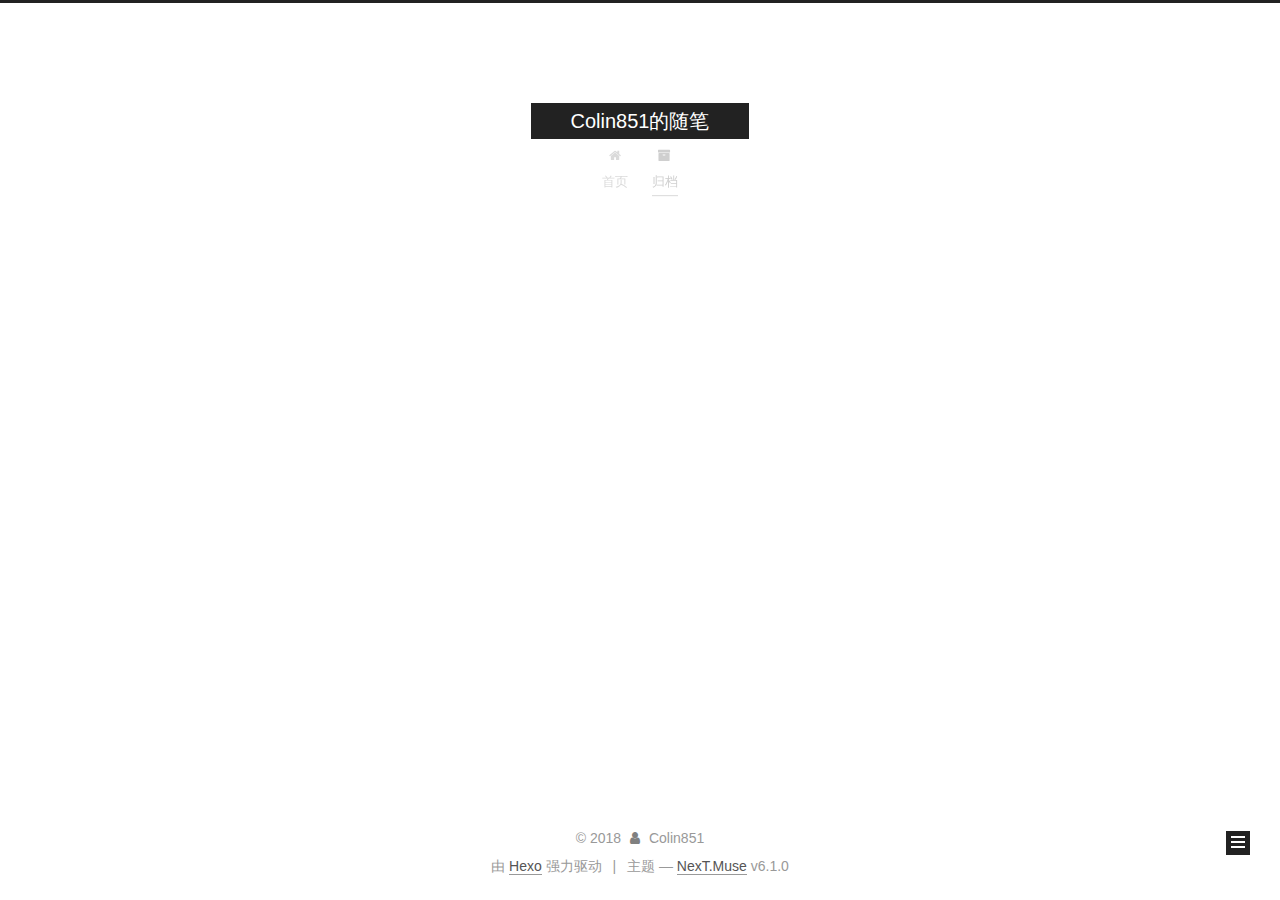
<file: archives/2018/04/index.html>
<!DOCTYPE html>



  


<html class="theme-next muse use-motion" lang="zh-Hans">
<head>
  <meta charset="UTF-8"/>
<meta http-equiv="X-UA-Compatible" content="IE=edge" />
<meta name="viewport" content="width=device-width, initial-scale=1, maximum-scale=2"/>
<meta name="theme-color" content="#222">












<meta http-equiv="Cache-Control" content="no-transform" />
<meta http-equiv="Cache-Control" content="no-siteapp" />






















<link href="/lib/font-awesome/css/font-awesome.min.css?v=4.6.2" rel="stylesheet" type="text/css" />

<link href="/css/main.css?v=6.1.0" rel="stylesheet" type="text/css" />


  <link rel="apple-touch-icon" sizes="180x180" href="/images/apple-touch-icon-next.png?v=6.1.0">


  <link rel="icon" type="image/png" sizes="32x32" href="/images/favicon-32x32-next.png?v=6.1.0">


  <link rel="icon" type="image/png" sizes="16x16" href="/images/favicon-16x16-next.png?v=6.1.0">


  <link rel="mask-icon" href="/images/logo.svg?v=6.1.0" color="#222">









<script type="text/javascript" id="hexo.configurations">
  var NexT = window.NexT || {};
  var CONFIG = {
    root: '/',
    scheme: 'Muse',
    version: '6.1.0',
    sidebar: {"position":"left","display":"post","offset":12,"b2t":false,"scrollpercent":false,"onmobile":false},
    fancybox: false,
    fastclick: false,
    lazyload: false,
    tabs: true,
    motion: {"enable":true,"async":false,"transition":{"post_block":"fadeIn","post_header":"slideDownIn","post_body":"slideDownIn","coll_header":"slideLeftIn","sidebar":"slideUpIn"}},
    algolia: {
      applicationID: '',
      apiKey: '',
      indexName: '',
      hits: {"per_page":10},
      labels: {"input_placeholder":"Search for Posts","hits_empty":"We didn't find any results for the search: ${query}","hits_stats":"${hits} results found in ${time} ms"}
    }
  };
</script>


  




  <meta property="og:type" content="website">
<meta property="og:title" content="Colin851的随笔">
<meta property="og:url" content="http://yoursite.com/archives/2018/04/index.html">
<meta property="og:site_name" content="Colin851的随笔">
<meta property="og:locale" content="zh-Hans">
<meta name="twitter:card" content="summary">
<meta name="twitter:title" content="Colin851的随笔">






  <link rel="canonical" href="http://yoursite.com/archives/2018/04/"/>



<script type="text/javascript" id="page.configurations">
  CONFIG.page = {
    sidebar: "",
  };
</script>

  <title>归档 | Colin851的随笔</title>
  









  <noscript>
  <style type="text/css">
    .use-motion .motion-element,
    .use-motion .brand,
    .use-motion .menu-item,
    .sidebar-inner,
    .use-motion .post-block,
    .use-motion .pagination,
    .use-motion .comments,
    .use-motion .post-header,
    .use-motion .post-body,
    .use-motion .collection-title { opacity: initial; }

    .use-motion .logo,
    .use-motion .site-title,
    .use-motion .site-subtitle {
      opacity: initial;
      top: initial;
    }

    .use-motion {
      .logo-line-before i { left: initial; }
      .logo-line-after i { right: initial; }
    }
  </style>
</noscript>

</head>

<body itemscope itemtype="http://schema.org/WebPage" lang="zh-Hans">

  
  
    
  

  <div class="container sidebar-position-left page-archive">
    <div class="headband"></div>

    <header id="header" class="header" itemscope itemtype="http://schema.org/WPHeader">
      <div class="header-inner"> 

<div class="site-brand-wrapper">
  <div class="site-meta ">
    

    <div class="custom-logo-site-title">
      <a href="/" class="brand" rel="start">
        <span class="logo-line-before"><i></i></span>
        <span class="site-title">Colin851的随笔</span>
        <span class="logo-line-after"><i></i></span>
      </a>
    </div>
      
        <p class="site-subtitle"></p>
      
  </div>

  <div class="site-nav-toggle">
    <button aria-label="accessibility.nav_toggle">
      <span class="btn-bar"></span>
      <span class="btn-bar"></span>
      <span class="btn-bar"></span>
    </button>
  </div>
</div>

<nav class="site-nav">
  

  
    <ul id="menu" class="menu">
      
        
        
          
  <li class="menu-item menu-item-home">
    <a href="/" rel="section">
      <i class="menu-item-icon fa fa-fw fa-home"></i> <br />首页</a>
</li>

      
        
        
          
  <li class="menu-item menu-item-archives">
    <a href="/archives/" rel="section">
      <i class="menu-item-icon fa fa-fw fa-archive"></i> <br />归档</a>
</li>

      

      
    </ul>
  

  
    

  

  
</nav>


  



 </div>
    </header>

    


    <main id="main" class="main">
      <div class="main-inner">
        <div class="content-wrap">
          
          <div id="content" class="content">
            

  
  
  
  <div class="post-block archive">
    <div id="posts" class="posts-collapse">
      <span class="archive-move-on"></span>

      
      <span class="archive-page-counter">
        
        
        
          
        
        嗯..! 目前共计 2 篇日志。 继续努力。
      </span>
      

      

        
        
        

        
          
          <div class="collection-title">
            <h1 class="archive-year" id="archive-year-2018">2018</h1>
          </div>
        
        

        

  <article class="post post-type-normal" itemscope itemtype="http://schema.org/Article">
    <header class="post-header">

      <h2 class="post-title">
        
            <a class="post-title-link" href="/2018/04/01/1/" itemprop="url">
              
                <span itemprop="name">1</span>
              
            </a>
        
      </h2>

      <div class="post-meta">
        <time class="post-time" itemprop="dateCreated"
              datetime="2018-04-01T20:53:54+08:00"
              content="2018-04-01" >
          04-01
        </time>
      </div>

    </header>
  </article>



      

    </div>
  </div>
  
  
  

  



          </div>
          

        </div>
        
          
  
  <div class="sidebar-toggle">
    <div class="sidebar-toggle-line-wrap">
      <span class="sidebar-toggle-line sidebar-toggle-line-first"></span>
      <span class="sidebar-toggle-line sidebar-toggle-line-middle"></span>
      <span class="sidebar-toggle-line sidebar-toggle-line-last"></span>
    </div>
  </div>

  <aside id="sidebar" class="sidebar">
    
    <div class="sidebar-inner">

      

      

      <section class="site-overview-wrap sidebar-panel sidebar-panel-active">
        <div class="site-overview">
          <div class="site-author motion-element" itemprop="author" itemscope itemtype="http://schema.org/Person">
            
              <p class="site-author-name" itemprop="name">Colin851</p>
              <p class="site-description motion-element" itemprop="description"></p>
          </div>

          
            <nav class="site-state motion-element">
              
                <div class="site-state-item site-state-posts">
                
                  <a href="/archives/">
                
                    <span class="site-state-item-count">2</span>
                    <span class="site-state-item-name">日志</span>
                  </a>
                </div>
              

              

              
            </nav>
          

          

          

          
          

          
          

          
            
          
          

        </div>
      </section>

      

      

    </div>
  </aside>


        
      </div>
    </main>

    <footer id="footer" class="footer">
      <div class="footer-inner">
        <div class="copyright">&copy; <span itemprop="copyrightYear">2018</span>
  <span class="with-love" id="animate"> 
    <i class="fa fa-user"></i>
  </span>
  <span class="author" itemprop="copyrightHolder">Colin851</span>

  

  
</div>




  <div class="powered-by">由 <a class="theme-link" target="_blank" href="https://hexo.io">Hexo</a> 强力驱动</div>



  <span class="post-meta-divider">|</span>



  <div class="theme-info">主题 &mdash; <a class="theme-link" target="_blank" href="https://github.com/theme-next/hexo-theme-next">NexT.Muse</a> v6.1.0</div>




        








        
      </div>
    </footer>

    
      <div class="back-to-top">
        <i class="fa fa-arrow-up"></i>
        
      </div>
    

    

  </div>

  

<script type="text/javascript">
  if (Object.prototype.toString.call(window.Promise) !== '[object Function]') {
    window.Promise = null;
  }
</script>


























  
  
    <script type="text/javascript" src="/lib/jquery/index.js?v=2.1.3"></script>
  

  
  
    <script type="text/javascript" src="/lib/velocity/velocity.min.js?v=1.2.1"></script>
  

  
  
    <script type="text/javascript" src="/lib/velocity/velocity.ui.min.js?v=1.2.1"></script>
  


  


  <script type="text/javascript" src="/js/src/utils.js?v=6.1.0"></script>

  <script type="text/javascript" src="/js/src/motion.js?v=6.1.0"></script>



  
  

  

  


  <script type="text/javascript" src="/js/src/bootstrap.js?v=6.1.0"></script>



  



	





  





  










  





  

  

  

  

  
  

  

  

  

  

</body>
</html>
</file>
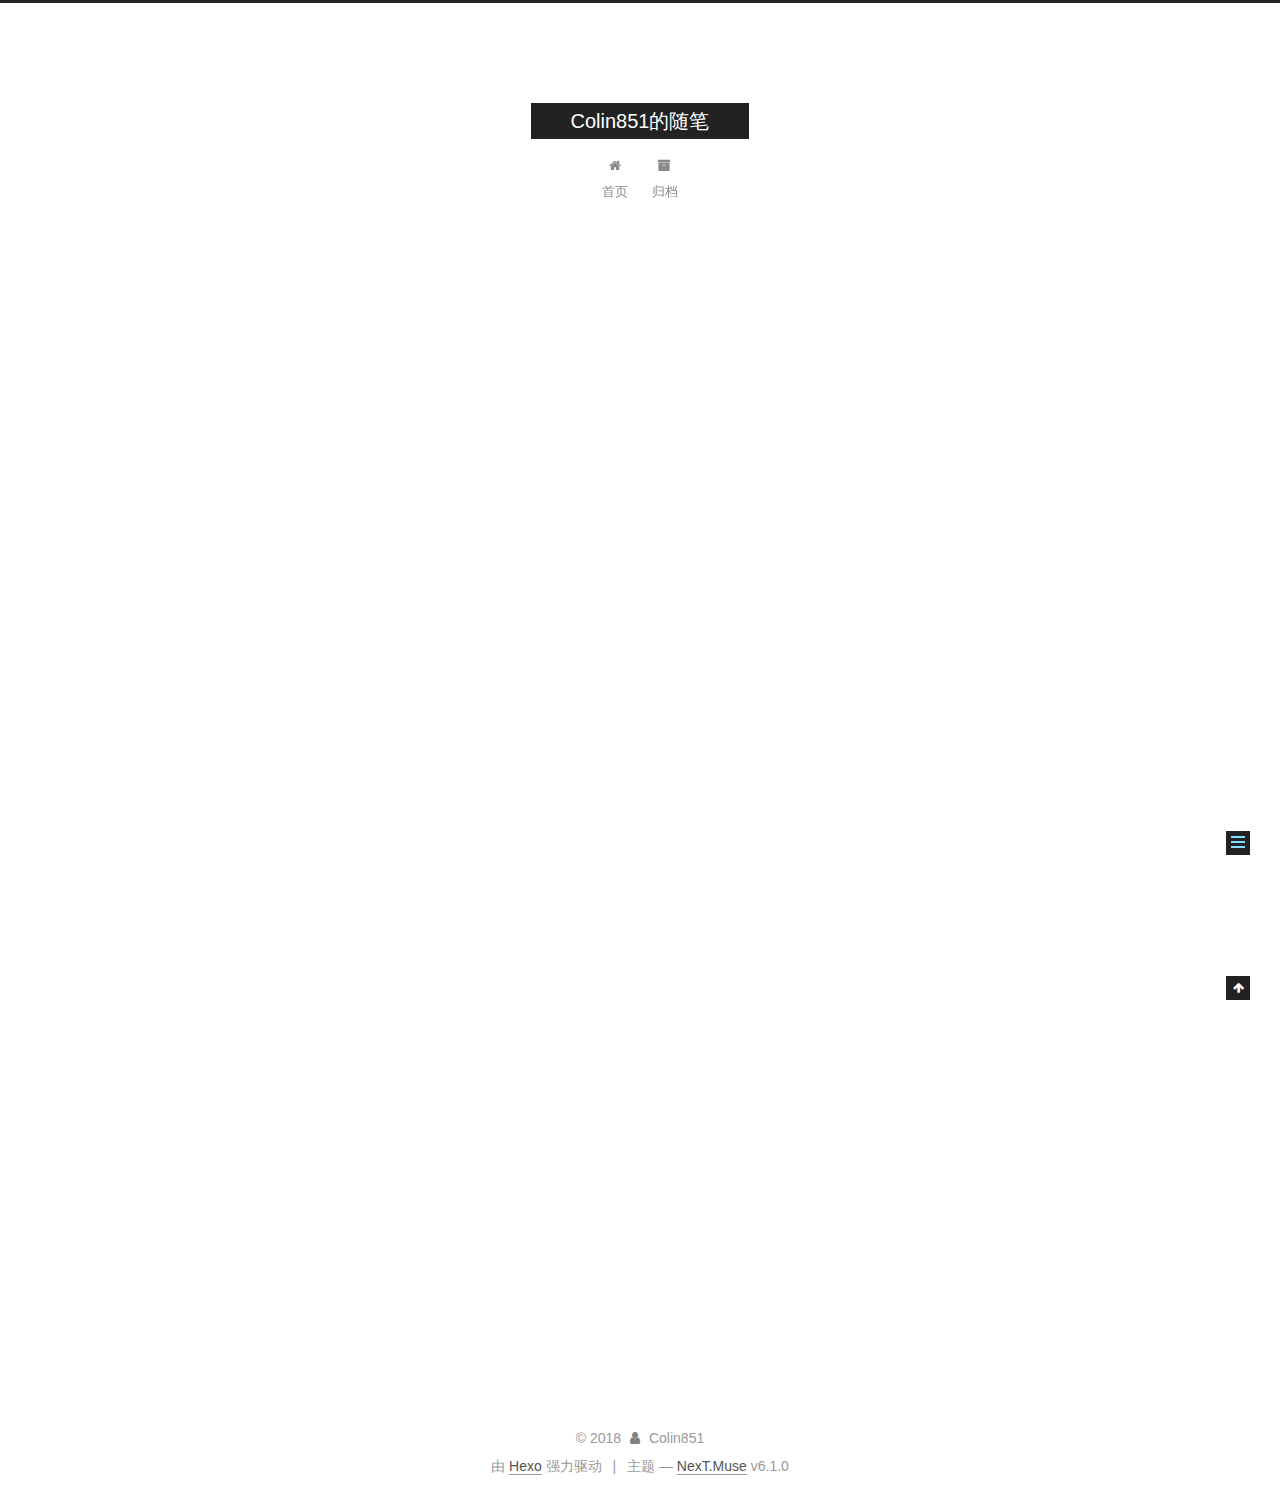
<file: 2018/03/30/hello-world/index.html>
<!DOCTYPE html>



  


<html class="theme-next muse use-motion" lang="zh-Hans">
<head>
  <meta charset="UTF-8"/>
<meta http-equiv="X-UA-Compatible" content="IE=edge" />
<meta name="viewport" content="width=device-width, initial-scale=1, maximum-scale=2"/>
<meta name="theme-color" content="#222">












<meta http-equiv="Cache-Control" content="no-transform" />
<meta http-equiv="Cache-Control" content="no-siteapp" />






















<link href="/lib/font-awesome/css/font-awesome.min.css?v=4.6.2" rel="stylesheet" type="text/css" />

<link href="/css/main.css?v=6.1.0" rel="stylesheet" type="text/css" />


  <link rel="apple-touch-icon" sizes="180x180" href="/images/apple-touch-icon-next.png?v=6.1.0">


  <link rel="icon" type="image/png" sizes="32x32" href="/images/favicon-32x32-next.png?v=6.1.0">


  <link rel="icon" type="image/png" sizes="16x16" href="/images/favicon-16x16-next.png?v=6.1.0">


  <link rel="mask-icon" href="/images/logo.svg?v=6.1.0" color="#222">









<script type="text/javascript" id="hexo.configurations">
  var NexT = window.NexT || {};
  var CONFIG = {
    root: '/',
    scheme: 'Muse',
    version: '6.1.0',
    sidebar: {"position":"left","display":"post","offset":12,"b2t":false,"scrollpercent":false,"onmobile":false},
    fancybox: false,
    fastclick: false,
    lazyload: false,
    tabs: true,
    motion: {"enable":true,"async":false,"transition":{"post_block":"fadeIn","post_header":"slideDownIn","post_body":"slideDownIn","coll_header":"slideLeftIn","sidebar":"slideUpIn"}},
    algolia: {
      applicationID: '',
      apiKey: '',
      indexName: '',
      hits: {"per_page":10},
      labels: {"input_placeholder":"Search for Posts","hits_empty":"We didn't find any results for the search: ${query}","hits_stats":"${hits} results found in ${time} ms"}
    }
  };
</script>


  




  <meta name="description" content="Welcome to Hexo! This is your very first post. Check documentation for more info. If you get any problems when using Hexo, you can find the answer in troubleshooting or you can ask me on GitHub. Quick">
<meta property="og:type" content="article">
<meta property="og:title" content="Hello World">
<meta property="og:url" content="http://yoursite.com/2018/03/30/hello-world/index.html">
<meta property="og:site_name" content="Colin851的随笔">
<meta property="og:description" content="Welcome to Hexo! This is your very first post. Check documentation for more info. If you get any problems when using Hexo, you can find the answer in troubleshooting or you can ask me on GitHub. Quick">
<meta property="og:locale" content="zh-Hans">
<meta property="og:updated_time" content="2018-03-30T12:23:00.170Z">
<meta name="twitter:card" content="summary">
<meta name="twitter:title" content="Hello World">
<meta name="twitter:description" content="Welcome to Hexo! This is your very first post. Check documentation for more info. If you get any problems when using Hexo, you can find the answer in troubleshooting or you can ask me on GitHub. Quick">






  <link rel="canonical" href="http://yoursite.com/2018/03/30/hello-world/"/>



<script type="text/javascript" id="page.configurations">
  CONFIG.page = {
    sidebar: "",
  };
</script>

  <title>Hello World | Colin851的随笔</title>
  









  <noscript>
  <style type="text/css">
    .use-motion .motion-element,
    .use-motion .brand,
    .use-motion .menu-item,
    .sidebar-inner,
    .use-motion .post-block,
    .use-motion .pagination,
    .use-motion .comments,
    .use-motion .post-header,
    .use-motion .post-body,
    .use-motion .collection-title { opacity: initial; }

    .use-motion .logo,
    .use-motion .site-title,
    .use-motion .site-subtitle {
      opacity: initial;
      top: initial;
    }

    .use-motion {
      .logo-line-before i { left: initial; }
      .logo-line-after i { right: initial; }
    }
  </style>
</noscript>

</head>

<body itemscope itemtype="http://schema.org/WebPage" lang="zh-Hans">

  
  
    
  

  <div class="container sidebar-position-left page-post-detail">
    <div class="headband"></div>

    <header id="header" class="header" itemscope itemtype="http://schema.org/WPHeader">
      <div class="header-inner"> 

<div class="site-brand-wrapper">
  <div class="site-meta ">
    

    <div class="custom-logo-site-title">
      <a href="/" class="brand" rel="start">
        <span class="logo-line-before"><i></i></span>
        <span class="site-title">Colin851的随笔</span>
        <span class="logo-line-after"><i></i></span>
      </a>
    </div>
      
        <p class="site-subtitle"></p>
      
  </div>

  <div class="site-nav-toggle">
    <button aria-label="accessibility.nav_toggle">
      <span class="btn-bar"></span>
      <span class="btn-bar"></span>
      <span class="btn-bar"></span>
    </button>
  </div>
</div>

<nav class="site-nav">
  

  
    <ul id="menu" class="menu">
      
        
        
          
  <li class="menu-item menu-item-home">
    <a href="/" rel="section">
      <i class="menu-item-icon fa fa-fw fa-home"></i> <br />首页</a>
</li>

      
        
        
          
  <li class="menu-item menu-item-archives">
    <a href="/archives/" rel="section">
      <i class="menu-item-icon fa fa-fw fa-archive"></i> <br />归档</a>
</li>

      

      
    </ul>
  

  
    

  

  
</nav>


  



 </div>
    </header>

    


    <main id="main" class="main">
      <div class="main-inner">
        <div class="content-wrap">
          
          <div id="content" class="content">
            

  <div id="posts" class="posts-expand">
    

  

  
  
  

  

  <article class="post post-type-normal" itemscope itemtype="http://schema.org/Article">
  
  
  
  <div class="post-block">
    <link itemprop="mainEntityOfPage" href="http://yoursite.com/2018/03/30/hello-world/">

    <span hidden itemprop="author" itemscope itemtype="http://schema.org/Person">
      <meta itemprop="name" content="Colin851">
      <meta itemprop="description" content="">
      <meta itemprop="image" content="/images/avatar.gif">
    </span>

    <span hidden itemprop="publisher" itemscope itemtype="http://schema.org/Organization">
      <meta itemprop="name" content="Colin851的随笔">
    </span>

    
      <header class="post-header">

        
        
          <h1 class="post-title" itemprop="name headline">Hello World</h1>
        

        <div class="post-meta">
          <span class="post-time">
            
              <span class="post-meta-item-icon">
                <i class="fa fa-calendar-o"></i>
              </span>
              
                <span class="post-meta-item-text">发表于</span>
              
              <time title="创建于" itemprop="dateCreated datePublished" datetime="2018-03-30T20:23:00+08:00">2018-03-30</time>
            

            
            

            
          </span>

          

          
            
          

          
          

          

          

          

        </div>
      </header>
    

    
    
    
    <div class="post-body" itemprop="articleBody">

      
      

      
        <p>Welcome to <a href="https://hexo.io/" target="_blank" rel="noopener">Hexo</a>! This is your very first post. Check <a href="https://hexo.io/docs/" target="_blank" rel="noopener">documentation</a> for more info. If you get any problems when using Hexo, you can find the answer in <a href="https://hexo.io/docs/troubleshooting.html" target="_blank" rel="noopener">troubleshooting</a> or you can ask me on <a href="https://github.com/hexojs/hexo/issues" target="_blank" rel="noopener">GitHub</a>.</p>
<h2 id="Quick-Start"><a href="#Quick-Start" class="headerlink" title="Quick Start"></a>Quick Start</h2><h3 id="Create-a-new-post"><a href="#Create-a-new-post" class="headerlink" title="Create a new post"></a>Create a new post</h3><figure class="highlight bash"><table><tr><td class="gutter"><pre><span class="line">1</span><br></pre></td><td class="code"><pre><span class="line">$ hexo new <span class="string">"My New Post"</span></span><br></pre></td></tr></table></figure>
<p>More info: <a href="https://hexo.io/docs/writing.html" target="_blank" rel="noopener">Writing</a></p>
<h3 id="Run-server"><a href="#Run-server" class="headerlink" title="Run server"></a>Run server</h3><figure class="highlight bash"><table><tr><td class="gutter"><pre><span class="line">1</span><br></pre></td><td class="code"><pre><span class="line">$ hexo server</span><br></pre></td></tr></table></figure>
<p>More info: <a href="https://hexo.io/docs/server.html" target="_blank" rel="noopener">Server</a></p>
<h3 id="Generate-static-files"><a href="#Generate-static-files" class="headerlink" title="Generate static files"></a>Generate static files</h3><figure class="highlight bash"><table><tr><td class="gutter"><pre><span class="line">1</span><br></pre></td><td class="code"><pre><span class="line">$ hexo generate</span><br></pre></td></tr></table></figure>
<p>More info: <a href="https://hexo.io/docs/generating.html" target="_blank" rel="noopener">Generating</a></p>
<h3 id="Deploy-to-remote-sites"><a href="#Deploy-to-remote-sites" class="headerlink" title="Deploy to remote sites"></a>Deploy to remote sites</h3><figure class="highlight bash"><table><tr><td class="gutter"><pre><span class="line">1</span><br></pre></td><td class="code"><pre><span class="line">$ hexo deploy</span><br></pre></td></tr></table></figure>
<p>More info: <a href="https://hexo.io/docs/deployment.html" target="_blank" rel="noopener">Deployment</a></p>

      
    </div>

    

    
    
    

    

    

    

    <footer class="post-footer">
      

      
      
      

      
        <div class="post-nav">
          <div class="post-nav-next post-nav-item">
            
          </div>

          <span class="post-nav-divider"></span>

          <div class="post-nav-prev post-nav-item">
            
              <a href="/2018/04/01/1/" rel="prev" title="1">
                1 <i class="fa fa-chevron-right"></i>
              </a>
            
          </div>
        </div>
      

      
      
    </footer>
  </div>
  
  
  
  </article>



    <div class="post-spread">
      
    </div>
  </div>


          </div>
          

  



        </div>
        
          
  
  <div class="sidebar-toggle">
    <div class="sidebar-toggle-line-wrap">
      <span class="sidebar-toggle-line sidebar-toggle-line-first"></span>
      <span class="sidebar-toggle-line sidebar-toggle-line-middle"></span>
      <span class="sidebar-toggle-line sidebar-toggle-line-last"></span>
    </div>
  </div>

  <aside id="sidebar" class="sidebar">
    
    <div class="sidebar-inner">

      

      
        <ul class="sidebar-nav motion-element">
          <li class="sidebar-nav-toc sidebar-nav-active" data-target="post-toc-wrap">
            文章目录
          </li>
          <li class="sidebar-nav-overview" data-target="site-overview-wrap">
            站点概览
          </li>
        </ul>
      

      <section class="site-overview-wrap sidebar-panel">
        <div class="site-overview">
          <div class="site-author motion-element" itemprop="author" itemscope itemtype="http://schema.org/Person">
            
              <p class="site-author-name" itemprop="name">Colin851</p>
              <p class="site-description motion-element" itemprop="description"></p>
          </div>

          
            <nav class="site-state motion-element">
              
                <div class="site-state-item site-state-posts">
                
                  <a href="/archives/">
                
                    <span class="site-state-item-count">2</span>
                    <span class="site-state-item-name">日志</span>
                  </a>
                </div>
              

              

              
            </nav>
          

          

          

          
          

          
          

          
            
          
          

        </div>
      </section>

      
      <!--noindex-->
        <section class="post-toc-wrap motion-element sidebar-panel sidebar-panel-active">
          <div class="post-toc">

            
              
            

            
              <div class="post-toc-content"><ol class="nav"><li class="nav-item nav-level-2"><a class="nav-link" href="#Quick-Start"><span class="nav-number">1.</span> <span class="nav-text">Quick Start</span></a><ol class="nav-child"><li class="nav-item nav-level-3"><a class="nav-link" href="#Create-a-new-post"><span class="nav-number">1.1.</span> <span class="nav-text">Create a new post</span></a></li><li class="nav-item nav-level-3"><a class="nav-link" href="#Run-server"><span class="nav-number">1.2.</span> <span class="nav-text">Run server</span></a></li><li class="nav-item nav-level-3"><a class="nav-link" href="#Generate-static-files"><span class="nav-number">1.3.</span> <span class="nav-text">Generate static files</span></a></li><li class="nav-item nav-level-3"><a class="nav-link" href="#Deploy-to-remote-sites"><span class="nav-number">1.4.</span> <span class="nav-text">Deploy to remote sites</span></a></li></ol></li></ol></div>
            

          </div>
        </section>
      <!--/noindex-->
      

      

    </div>
  </aside>


        
      </div>
    </main>

    <footer id="footer" class="footer">
      <div class="footer-inner">
        <div class="copyright">&copy; <span itemprop="copyrightYear">2018</span>
  <span class="with-love" id="animate"> 
    <i class="fa fa-user"></i>
  </span>
  <span class="author" itemprop="copyrightHolder">Colin851</span>

  

  
</div>




  <div class="powered-by">由 <a class="theme-link" target="_blank" href="https://hexo.io">Hexo</a> 强力驱动</div>



  <span class="post-meta-divider">|</span>



  <div class="theme-info">主题 &mdash; <a class="theme-link" target="_blank" href="https://github.com/theme-next/hexo-theme-next">NexT.Muse</a> v6.1.0</div>




        








        
      </div>
    </footer>

    
      <div class="back-to-top">
        <i class="fa fa-arrow-up"></i>
        
      </div>
    

    

  </div>

  

<script type="text/javascript">
  if (Object.prototype.toString.call(window.Promise) !== '[object Function]') {
    window.Promise = null;
  }
</script>


























  
  
    <script type="text/javascript" src="/lib/jquery/index.js?v=2.1.3"></script>
  

  
  
    <script type="text/javascript" src="/lib/velocity/velocity.min.js?v=1.2.1"></script>
  

  
  
    <script type="text/javascript" src="/lib/velocity/velocity.ui.min.js?v=1.2.1"></script>
  


  


  <script type="text/javascript" src="/js/src/utils.js?v=6.1.0"></script>

  <script type="text/javascript" src="/js/src/motion.js?v=6.1.0"></script>



  
  

  
  <script type="text/javascript" src="/js/src/scrollspy.js?v=6.1.0"></script>
<script type="text/javascript" src="/js/src/post-details.js?v=6.1.0"></script>



  


  <script type="text/javascript" src="/js/src/bootstrap.js?v=6.1.0"></script>



  



	





  





  










  





  

  

  

  

  
  

  

  

  

  

</body>
</html>
</file>
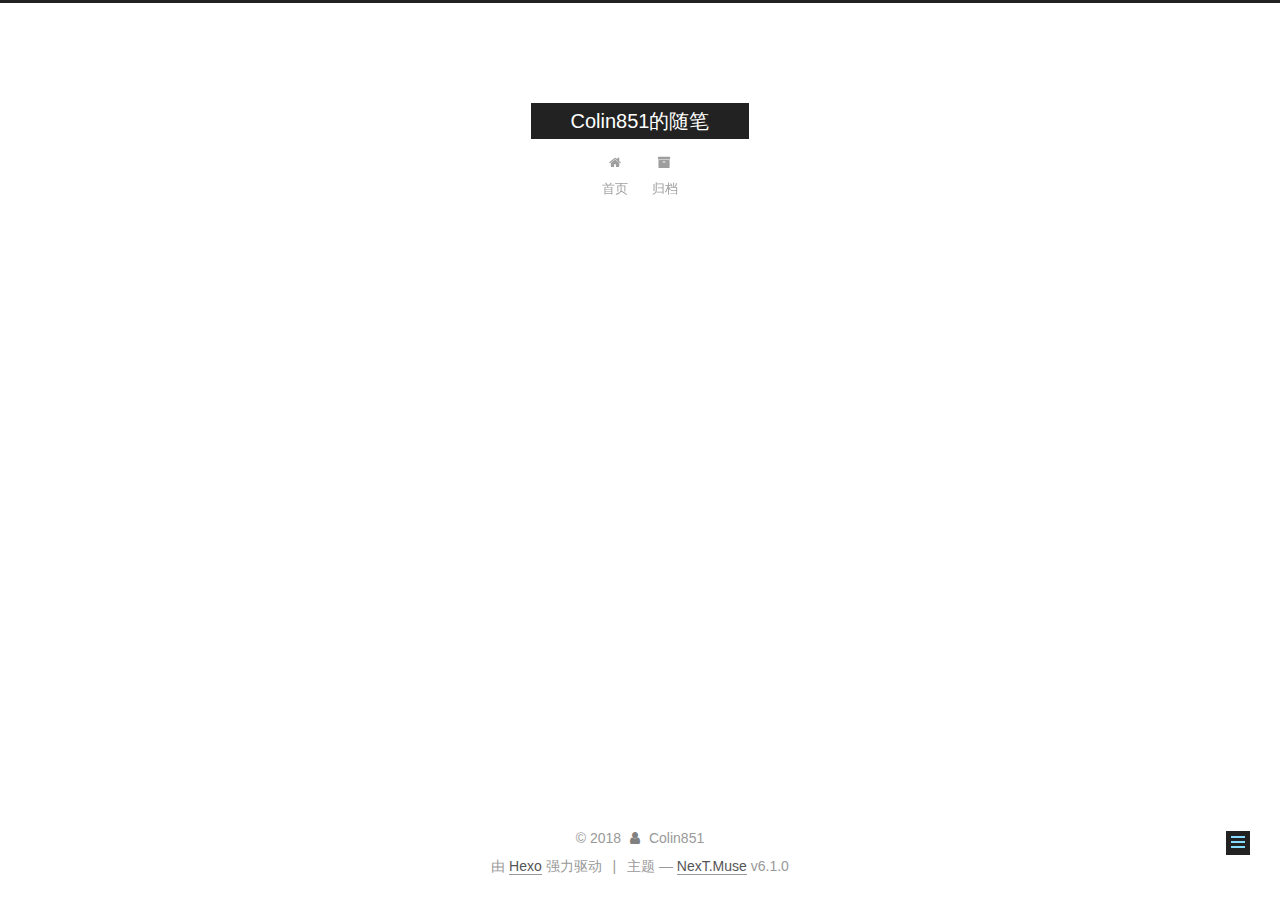
<file: 2018/04/01/1/index.html>
<!DOCTYPE html>



  


<html class="theme-next muse use-motion" lang="zh-Hans">
<head>
  <meta charset="UTF-8"/>
<meta http-equiv="X-UA-Compatible" content="IE=edge" />
<meta name="viewport" content="width=device-width, initial-scale=1, maximum-scale=2"/>
<meta name="theme-color" content="#222">












<meta http-equiv="Cache-Control" content="no-transform" />
<meta http-equiv="Cache-Control" content="no-siteapp" />






















<link href="/lib/font-awesome/css/font-awesome.min.css?v=4.6.2" rel="stylesheet" type="text/css" />

<link href="/css/main.css?v=6.1.0" rel="stylesheet" type="text/css" />


  <link rel="apple-touch-icon" sizes="180x180" href="/images/apple-touch-icon-next.png?v=6.1.0">


  <link rel="icon" type="image/png" sizes="32x32" href="/images/favicon-32x32-next.png?v=6.1.0">


  <link rel="icon" type="image/png" sizes="16x16" href="/images/favicon-16x16-next.png?v=6.1.0">


  <link rel="mask-icon" href="/images/logo.svg?v=6.1.0" color="#222">









<script type="text/javascript" id="hexo.configurations">
  var NexT = window.NexT || {};
  var CONFIG = {
    root: '/',
    scheme: 'Muse',
    version: '6.1.0',
    sidebar: {"position":"left","display":"post","offset":12,"b2t":false,"scrollpercent":false,"onmobile":false},
    fancybox: false,
    fastclick: false,
    lazyload: false,
    tabs: true,
    motion: {"enable":true,"async":false,"transition":{"post_block":"fadeIn","post_header":"slideDownIn","post_body":"slideDownIn","coll_header":"slideLeftIn","sidebar":"slideUpIn"}},
    algolia: {
      applicationID: '',
      apiKey: '',
      indexName: '',
      hits: {"per_page":10},
      labels: {"input_placeholder":"Search for Posts","hits_empty":"We didn't find any results for the search: ${query}","hits_stats":"${hits} results found in ${time} ms"}
    }
  };
</script>


  




  <meta property="og:type" content="article">
<meta property="og:title" content="1">
<meta property="og:url" content="http://yoursite.com/2018/04/01/1/index.html">
<meta property="og:site_name" content="Colin851的随笔">
<meta property="og:locale" content="zh-Hans">
<meta property="og:updated_time" content="2018-04-01T12:53:54.816Z">
<meta name="twitter:card" content="summary">
<meta name="twitter:title" content="1">






  <link rel="canonical" href="http://yoursite.com/2018/04/01/1/"/>



<script type="text/javascript" id="page.configurations">
  CONFIG.page = {
    sidebar: "",
  };
</script>

  <title>1 | Colin851的随笔</title>
  









  <noscript>
  <style type="text/css">
    .use-motion .motion-element,
    .use-motion .brand,
    .use-motion .menu-item,
    .sidebar-inner,
    .use-motion .post-block,
    .use-motion .pagination,
    .use-motion .comments,
    .use-motion .post-header,
    .use-motion .post-body,
    .use-motion .collection-title { opacity: initial; }

    .use-motion .logo,
    .use-motion .site-title,
    .use-motion .site-subtitle {
      opacity: initial;
      top: initial;
    }

    .use-motion {
      .logo-line-before i { left: initial; }
      .logo-line-after i { right: initial; }
    }
  </style>
</noscript>

</head>

<body itemscope itemtype="http://schema.org/WebPage" lang="zh-Hans">

  
  
    
  

  <div class="container sidebar-position-left page-post-detail">
    <div class="headband"></div>

    <header id="header" class="header" itemscope itemtype="http://schema.org/WPHeader">
      <div class="header-inner"> 

<div class="site-brand-wrapper">
  <div class="site-meta ">
    

    <div class="custom-logo-site-title">
      <a href="/" class="brand" rel="start">
        <span class="logo-line-before"><i></i></span>
        <span class="site-title">Colin851的随笔</span>
        <span class="logo-line-after"><i></i></span>
      </a>
    </div>
      
        <p class="site-subtitle"></p>
      
  </div>

  <div class="site-nav-toggle">
    <button aria-label="accessibility.nav_toggle">
      <span class="btn-bar"></span>
      <span class="btn-bar"></span>
      <span class="btn-bar"></span>
    </button>
  </div>
</div>

<nav class="site-nav">
  

  
    <ul id="menu" class="menu">
      
        
        
          
  <li class="menu-item menu-item-home">
    <a href="/" rel="section">
      <i class="menu-item-icon fa fa-fw fa-home"></i> <br />首页</a>
</li>

      
        
        
          
  <li class="menu-item menu-item-archives">
    <a href="/archives/" rel="section">
      <i class="menu-item-icon fa fa-fw fa-archive"></i> <br />归档</a>
</li>

      

      
    </ul>
  

  
    

  

  
</nav>


  



 </div>
    </header>

    


    <main id="main" class="main">
      <div class="main-inner">
        <div class="content-wrap">
          
          <div id="content" class="content">
            

  <div id="posts" class="posts-expand">
    

  

  
  
  

  

  <article class="post post-type-normal" itemscope itemtype="http://schema.org/Article">
  
  
  
  <div class="post-block">
    <link itemprop="mainEntityOfPage" href="http://yoursite.com/2018/04/01/1/">

    <span hidden itemprop="author" itemscope itemtype="http://schema.org/Person">
      <meta itemprop="name" content="Colin851">
      <meta itemprop="description" content="">
      <meta itemprop="image" content="/images/avatar.gif">
    </span>

    <span hidden itemprop="publisher" itemscope itemtype="http://schema.org/Organization">
      <meta itemprop="name" content="Colin851的随笔">
    </span>

    
      <header class="post-header">

        
        
          <h1 class="post-title" itemprop="name headline">1</h1>
        

        <div class="post-meta">
          <span class="post-time">
            
              <span class="post-meta-item-icon">
                <i class="fa fa-calendar-o"></i>
              </span>
              
                <span class="post-meta-item-text">发表于</span>
              
              <time title="创建于" itemprop="dateCreated datePublished" datetime="2018-04-01T20:53:54+08:00">2018-04-01</time>
            

            
            

            
          </span>

          

          
            
          

          
          

          

          

          

        </div>
      </header>
    

    
    
    
    <div class="post-body" itemprop="articleBody">

      
      

      
        
      
    </div>

    

    
    
    

    

    

    

    <footer class="post-footer">
      

      
      
      

      
        <div class="post-nav">
          <div class="post-nav-next post-nav-item">
            
              <a href="/2018/03/30/hello-world/" rel="next" title="Hello World">
                <i class="fa fa-chevron-left"></i> Hello World
              </a>
            
          </div>

          <span class="post-nav-divider"></span>

          <div class="post-nav-prev post-nav-item">
            
          </div>
        </div>
      

      
      
    </footer>
  </div>
  
  
  
  </article>



    <div class="post-spread">
      
    </div>
  </div>


          </div>
          

  



        </div>
        
          
  
  <div class="sidebar-toggle">
    <div class="sidebar-toggle-line-wrap">
      <span class="sidebar-toggle-line sidebar-toggle-line-first"></span>
      <span class="sidebar-toggle-line sidebar-toggle-line-middle"></span>
      <span class="sidebar-toggle-line sidebar-toggle-line-last"></span>
    </div>
  </div>

  <aside id="sidebar" class="sidebar">
    
    <div class="sidebar-inner">

      

      

      <section class="site-overview-wrap sidebar-panel sidebar-panel-active">
        <div class="site-overview">
          <div class="site-author motion-element" itemprop="author" itemscope itemtype="http://schema.org/Person">
            
              <p class="site-author-name" itemprop="name">Colin851</p>
              <p class="site-description motion-element" itemprop="description"></p>
          </div>

          
            <nav class="site-state motion-element">
              
                <div class="site-state-item site-state-posts">
                
                  <a href="/archives/">
                
                    <span class="site-state-item-count">2</span>
                    <span class="site-state-item-name">日志</span>
                  </a>
                </div>
              

              

              
            </nav>
          

          

          

          
          

          
          

          
            
          
          

        </div>
      </section>

      

      

    </div>
  </aside>


        
      </div>
    </main>

    <footer id="footer" class="footer">
      <div class="footer-inner">
        <div class="copyright">&copy; <span itemprop="copyrightYear">2018</span>
  <span class="with-love" id="animate"> 
    <i class="fa fa-user"></i>
  </span>
  <span class="author" itemprop="copyrightHolder">Colin851</span>

  

  
</div>




  <div class="powered-by">由 <a class="theme-link" target="_blank" href="https://hexo.io">Hexo</a> 强力驱动</div>



  <span class="post-meta-divider">|</span>



  <div class="theme-info">主题 &mdash; <a class="theme-link" target="_blank" href="https://github.com/theme-next/hexo-theme-next">NexT.Muse</a> v6.1.0</div>




        








        
      </div>
    </footer>

    
      <div class="back-to-top">
        <i class="fa fa-arrow-up"></i>
        
      </div>
    

    

  </div>

  

<script type="text/javascript">
  if (Object.prototype.toString.call(window.Promise) !== '[object Function]') {
    window.Promise = null;
  }
</script>


























  
  
    <script type="text/javascript" src="/lib/jquery/index.js?v=2.1.3"></script>
  

  
  
    <script type="text/javascript" src="/lib/velocity/velocity.min.js?v=1.2.1"></script>
  

  
  
    <script type="text/javascript" src="/lib/velocity/velocity.ui.min.js?v=1.2.1"></script>
  


  


  <script type="text/javascript" src="/js/src/utils.js?v=6.1.0"></script>

  <script type="text/javascript" src="/js/src/motion.js?v=6.1.0"></script>



  
  

  
  <script type="text/javascript" src="/js/src/scrollspy.js?v=6.1.0"></script>
<script type="text/javascript" src="/js/src/post-details.js?v=6.1.0"></script>



  


  <script type="text/javascript" src="/js/src/bootstrap.js?v=6.1.0"></script>



  



	





  





  










  





  

  

  

  

  
  

  

  

  

  

</body>
</html>
</file>
<file: css/main.css>
/* normalize.css v3.0.2 | MIT License | git.io/normalize */
html {
  font-family: sans-serif; /* 1 */
  -ms-text-size-adjust: 100%; /* 2 */
  -webkit-text-size-adjust: 100%; /* 2 */
}
body {
  margin: 0;
}
article,
aside,
details,
figcaption,
figure,
footer,
header,
hgroup,
main,
menu,
nav,
section,
summary {
  display: block;
}
audio,
canvas,
progress,
video {
  display: inline-block; /* 1 */
  vertical-align: baseline; /* 2 */
}
audio:not([controls]) {
  display: none;
  height: 0;
}
[hidden],
template {
  display: none;
}
a {
  background-color: transparent;
}
a:active,
a:hover {
  outline: 0;
}
abbr[title] {
  border-bottom: 1px dotted;
}
b,
strong {
  font-weight: bold;
}
dfn {
  font-style: italic;
}
h1 {
  font-size: 2em;
  margin: 0.67em 0;
}
mark {
  background: #ff0;
  color: #000;
}
small {
  font-size: 80%;
}
sub,
sup {
  font-size: 75%;
  line-height: 0;
  position: relative;
  vertical-align: baseline;
}
sup {
  top: -0.5em;
}
sub {
  bottom: -0.25em;
}
img {
  border: 0;
}
svg:not(:root) {
  overflow: hidden;
}
figure {
  margin: 1em 40px;
}
hr {
  -moz-box-sizing: content-box;
  box-sizing: content-box;
  height: 0;
}
pre {
  overflow: auto;
}
code,
kbd,
pre,
samp {
  font-family: monospace, monospace;
  font-size: 1em;
}
button,
input,
optgroup,
select,
textarea {
  color: inherit; /* 1 */
  font: inherit; /* 2 */
  margin: 0; /* 3 */
}
button {
  overflow: visible;
}
button,
select {
  text-transform: none;
}
button,
html input[type="button"],
input[type="reset"],
input[type="submit"] {
  -webkit-appearance: button; /* 2 */
  cursor: pointer; /* 3 */
}
button[disabled],
html input[disabled] {
  cursor: default;
}
button::-moz-focus-inner,
input::-moz-focus-inner {
  border: 0;
  padding: 0;
}
input {
  line-height: normal;
}
input[type="checkbox"],
input[type="radio"] {
  box-sizing: border-box; /* 1 */
  padding: 0; /* 2 */
}
input[type="number"]::-webkit-inner-spin-button,
input[type="number"]::-webkit-outer-spin-button {
  height: auto;
}
input[type="search"] {
  -webkit-appearance: textfield; /* 1 */
  -moz-box-sizing: content-box;
  -webkit-box-sizing: content-box; /* 2 */
  box-sizing: content-box;
}
input[type="search"]::-webkit-search-cancel-button,
input[type="search"]::-webkit-search-decoration {
  -webkit-appearance: none;
}
fieldset {
  border: 1px solid #c0c0c0;
  margin: 0 2px;
  padding: 0.35em 0.625em 0.75em;
}
legend {
  border: 0; /* 1 */
  padding: 0; /* 2 */
}
textarea {
  overflow: auto;
}
optgroup {
  font-weight: bold;
}
table {
  border-collapse: collapse;
  border-spacing: 0;
}
td,
th {
  padding: 0;
}
::selection {
  background: #262a30;
  color: #fff;
}
body {
  position: relative;
  font-family: 'Lato', "PingFang SC", "Microsoft YaHei", sans-serif;
  font-size: 14px;
  line-height: 2;
  color: #555;
  background: #fff;
}
@media (max-width: 767px) {
  body {
    padding-right: 0 !important;
  }
}
@media (min-width: 768px) and (max-width: 991px) {
  body {
    padding-right: 0 !important;
  }
}
@media (min-width: 1600px) {
  body {
    font-size: 16px;
  }
}
h1,
h2,
h3,
h4,
h5,
h6 {
  margin: 0;
  padding: 0;
  font-weight: bold;
  line-height: 1.5;
  font-family: 'Lato', "PingFang SC", "Microsoft YaHei", sans-serif;
}
h1,
h2,
h3,
h4,
h5,
h6 {
  margin: 20px 0 15px;
}
h1 {
  font-size: 22px;
}
@media (max-width: 767px) {
  h1 {
    font-size: 18px;
  }
}
h2 {
  font-size: 20px;
}
@media (max-width: 767px) {
  h2 {
    font-size: 16px;
  }
}
h3 {
  font-size: 18px;
}
@media (max-width: 767px) {
  h3 {
    font-size: 14px;
  }
}
h4 {
  font-size: 16px;
}
@media (max-width: 767px) {
  h4 {
    font-size: 12px;
  }
}
h5 {
  font-size: 14px;
}
@media (max-width: 767px) {
  h5 {
    font-size: 10px;
  }
}
h6 {
  font-size: 12px;
}
@media (max-width: 767px) {
  h6 {
    font-size: 8px;
  }
}
p {
  margin: 0 0 20px 0;
}
a {
  color: #555;
  text-decoration: none;
  outline: none;
  border-bottom: 1px solid #999;
  word-wrap: break-word;
}
a:hover {
  color: #222;
  border-bottom-color: #222;
}
blockquote {
  margin: 0;
  padding: 0;
}
img {
  display: block;
  margin: auto;
  max-width: 100%;
  height: auto;
}
hr {
  margin: 40px 0;
  height: 3px;
  border: none;
  background-color: #ddd;
  background-image: repeating-linear-gradient(-45deg, #fff, #fff 4px, transparent 4px, transparent 8px);
}
blockquote {
  padding: 0 15px;
  color: #666;
  border-left: 4px solid #ddd;
}
blockquote cite::before {
  content: "-";
  padding: 0 5px;
}
dt {
  font-weight: 700;
}
dd {
  margin: 0;
  padding: 0;
}
kbd {
  border: 1px solid #ccc;
  border-radius: 0.2em;
  box-shadow: 0.1em 0.1em 0.2em rgba(0,0,0,0.1);
  background-color: #f9f9f9;
  font-family: inherit;
  background-image: -webkit-linear-gradient(top, #eee, #fff, #eee);
  padding: 0.1em 0.3em;
  white-space: nowrap;
}
.text-left {
  text-align: left;
}
.text-center {
  text-align: center;
}
.text-right {
  text-align: right;
}
.text-justify {
  text-align: justify;
}
.text-nowrap {
  white-space: nowrap;
}
.text-lowercase {
  text-transform: lowercase;
}
.text-uppercase {
  text-transform: uppercase;
}
.text-capitalize {
  text-transform: capitalize;
}
.center-block {
  display: block;
  margin-left: auto;
  margin-right: auto;
}
.clearfix:before,
.clearfix:after {
  content: " ";
  display: table;
}
.clearfix:after {
  clear: both;
}
.pullquote {
  width: 45%;
}
.pullquote.left {
  float: left;
  margin-left: 5px;
  margin-right: 10px;
}
.pullquote.right {
  float: right;
  margin-left: 10px;
  margin-right: 5px;
}
.affix.affix.affix {
  position: fixed;
}
.translation {
  margin-top: -20px;
  font-size: 14px;
  color: #999;
}
.scrollbar-measure {
  width: 100px;
  height: 100px;
  overflow: scroll;
  position: absolute;
  top: -9999px;
}
.use-motion .motion-element {
  opacity: 0;
}
table {
  margin: 20px 0;
  width: 100%;
  border-collapse: collapse;
  border-spacing: 0;
  border: 1px solid #ddd;
  font-size: 14px;
  word-wrap: break-all;
}
table>tbody>tr:nth-of-type(odd) {
  background-color: #f9f9f9;
}
table>tbody>tr:hover {
  background-color: #f5f5f5;
}
caption,
th,
td {
  padding: 8px;
  text-align: left;
  vertical-align: middle;
  font-weight: normal;
}
th,
td {
  border-bottom: 3px solid #ddd;
  border-right: 1px solid #eee;
}
th {
  padding-bottom: 10px;
  font-weight: 700;
}
td {
  border-bottom-width: 1px;
}
html,
body {
  height: 100%;
}
.container {
  position: relative;
  min-height: 100%;
}
.header-inner {
  margin: 0 auto;
  padding: 100px 0 70px;
  width: 700px;
}
@media (min-width: 1600px) {
  .container .header-inner {
    width: 900px;
  }
}
.main {
  padding-bottom: 150px;
}
.main-inner {
  margin: 0 auto;
  width: 700px;
}
@media (min-width: 1600px) {
  .container .main-inner {
    width: 900px;
  }
}
.footer {
  position: absolute;
  left: 0;
  bottom: 0;
  width: 100%;
  min-height: 50px;
}
.footer-inner {
  box-sizing: border-box;
  margin: 20px auto;
  width: 700px;
}
@media (min-width: 1600px) {
  .container .footer-inner {
    width: 900px;
  }
}
pre,
.highlight {
  overflow: auto;
  margin: 20px 0;
  padding: 0;
  font-size: 14px;
  color: #4d4d4c;
  background: #f7f7f7;
  line-height: 1.6;
}
pre,
code {
  font-family: consolas, Menlo, "PingFang SC", "Microsoft YaHei", monospace;
}
code {
  padding: 2px 4px;
  word-wrap: break-word;
  color: #555;
  background: #eee;
  border-radius: 3px;
  font-size: 14px;
}
pre {
  padding: 10px;
}
pre code {
  padding: 0;
  color: #4d4d4c;
  background: none;
  text-shadow: none;
}
.highlight {
  border-radius: 1px;
}
.highlight pre {
  border: none;
  margin: 0;
  padding: 10px 0;
}
.highlight table {
  margin: 0;
  width: auto;
  border: none;
}
.highlight td {
  border: none;
  padding: 0;
}
.highlight figcaption {
  font-size: 1em;
  color: #4d4d4c;
  line-height: 1em;
  margin-bottom: 1em;
  margin: 0em;
  padding: 0.5em;
  background: #eee;
  border-bottom: 1px solid #e9e9e9;
}
.highlight figcaption:before,
.highlight figcaption:after {
  content: " ";
  display: table;
}
.highlight figcaption:after {
  clear: both;
}
.highlight figcaption a {
  float: right;
  color: #4d4d4c;
}
.highlight figcaption a:hover {
  border-bottom-color: #4d4d4c;
}
.highlight .gutter pre {
  padding-left: 10px;
  padding-right: 10px;
  color: #869194;
  text-align: right;
  background-color: #eff2f3;
}
.highlight .code pre {
  width: 100%;
  padding-left: 10px;
  padding-right: 10px;
  background-color: #f7f7f7;
}
.highlight .line {
  height: 20px;
}
.gutter {
  -webkit-user-select: none;
  -moz-user-select: none;
  -ms-user-select: none;
  user-select: none;
}
.gist table {
  width: auto;
}
.gist table td {
  border: none;
}
pre .deletion {
  background: #fdd;
}
pre .addition {
  background: #dfd;
}
pre .meta {
  color: #8959a8;
}
pre .comment {
  color: #8e908c;
}
pre .variable,
pre .attribute,
pre .tag,
pre .regexp,
pre .ruby .constant,
pre .xml .tag .title,
pre .xml .pi,
pre .xml .doctype,
pre .html .doctype,
pre .css .id,
pre .css .class,
pre .css .pseudo {
  color: #c82829;
}
pre .number,
pre .preprocessor,
pre .built_in,
pre .literal,
pre .params,
pre .constant,
pre .command {
  color: #f5871f;
}
pre .ruby .class .title,
pre .css .rules .attribute,
pre .string,
pre .value,
pre .inheritance,
pre .header,
pre .ruby .symbol,
pre .xml .cdata,
pre .special,
pre .number,
pre .formula {
  color: #718c00;
}
pre .title,
pre .css .hexcolor {
  color: #3e999f;
}
pre .function,
pre .python .decorator,
pre .python .title,
pre .ruby .function .title,
pre .ruby .title .keyword,
pre .perl .sub,
pre .javascript .title,
pre .coffeescript .title {
  color: #4271ae;
}
pre .keyword,
pre .javascript .function {
  color: #8959a8;
}
.full-image.full-image.full-image.full-image {
  border: none;
  max-width: 100%;
  width: auto;
  margin: 20px auto 25px;
}
.blockquote-center,
.page-home .post-type-quote blockquote,
.page-post-detail .post-type-quote blockquote {
  position: relative;
  margin: 40px 0;
  padding: 0;
  border-left: none;
  text-align: center;
}
.blockquote-center::before,
.page-home .post-type-quote blockquote::before,
.page-post-detail .post-type-quote blockquote::before,
.blockquote-center::after,
.page-home .post-type-quote blockquote::after,
.page-post-detail .post-type-quote blockquote::after {
  position: absolute;
  content: ' ';
  display: block;
  width: 100%;
  height: 24px;
  opacity: 0.2;
  background-repeat: no-repeat;
  background-position: 0 -6px;
  background-size: 22px 22px;
}
.blockquote-center::before,
.page-home .post-type-quote blockquote::before,
.page-post-detail .post-type-quote blockquote::before {
  top: -20px;
  background-image: url("../images/quote-l.svg");
  border-top: 1px solid #ccc;
}
.blockquote-center::after,
.page-home .post-type-quote blockquote::after,
.page-post-detail .post-type-quote blockquote::after {
  bottom: -20px;
  background-image: url("../images/quote-r.svg");
  border-bottom: 1px solid #ccc;
  background-position: 100% 8px;
}
.blockquote-center p,
.page-home .post-type-quote blockquote p,
.page-post-detail .post-type-quote blockquote p,
.blockquote-center div,
.page-home .post-type-quote blockquote div,
.page-post-detail .post-type-quote blockquote div {
  text-align: center;
}
.post .post-body .group-picture img {
  box-sizing: border-box;
  padding: 0 3px;
  border: none;
}
.post .group-picture-row {
  overflow: hidden;
  margin-top: 6px;
}
.post .group-picture-row:first-child {
  margin-top: 0;
}
.post .group-picture-column {
  float: left;
}
.page-post-detail .post-body .group-picture-column {
  float: none;
  margin-top: 10px;
  width: auto !important;
}
.page-post-detail .post-body .group-picture-column img {
  margin: 0 auto;
}
.page-archive .group-picture-container {
  overflow: hidden;
}
.page-archive .group-picture-row {
  float: left;
}
.page-archive .group-picture-row:first-child {
  margin-top: 6px;
}
.page-archive .group-picture-column {
  max-width: 150px;
  max-height: 150px;
}
.post-body .note {
  position: relative;
  padding: 15px;
  margin-bottom: 20px;
  border: 1px solid #eee;
  border-left-width: 5px;
  border-radius: 3px;
}
.post-body .note h2,
.post-body .note h3,
.post-body .note h4,
.post-body .note h5,
.post-body .note h6 {
  margin-top: 0;
  margin-bottom: 0;
  border-bottom: initial;
  padding-top: 0 !important;
}
.post-body .note p:first-child,
.post-body .note ul:first-child,
.post-body .note ol:first-child,
.post-body .note table:first-child,
.post-body .note pre:first-child,
.post-body .note blockquote:first-child {
  margin-top: 0;
}
.post-body .note p:last-child,
.post-body .note ul:last-child,
.post-body .note ol:last-child,
.post-body .note table:last-child,
.post-body .note pre:last-child,
.post-body .note blockquote:last-child {
  margin-bottom: 0;
}
.post-body .note.default {
  border-left-color: #777;
}
.post-body .note.default h2,
.post-body .note.default h3,
.post-body .note.default h4,
.post-body .note.default h5,
.post-body .note.default h6 {
  color: #777;
}
.post-body .note.primary {
  border-left-color: #6f42c1;
}
.post-body .note.primary h2,
.post-body .note.primary h3,
.post-body .note.primary h4,
.post-body .note.primary h5,
.post-body .note.primary h6 {
  color: #6f42c1;
}
.post-body .note.info {
  border-left-color: #428bca;
}
.post-body .note.info h2,
.post-body .note.info h3,
.post-body .note.info h4,
.post-body .note.info h5,
.post-body .note.info h6 {
  color: #428bca;
}
.post-body .note.success {
  border-left-color: #5cb85c;
}
.post-body .note.success h2,
.post-body .note.success h3,
.post-body .note.success h4,
.post-body .note.success h5,
.post-body .note.success h6 {
  color: #5cb85c;
}
.post-body .note.warning {
  border-left-color: #f0ad4e;
}
.post-body .note.warning h2,
.post-body .note.warning h3,
.post-body .note.warning h4,
.post-body .note.warning h5,
.post-body .note.warning h6 {
  color: #f0ad4e;
}
.post-body .note.danger {
  border-left-color: #d9534f;
}
.post-body .note.danger h2,
.post-body .note.danger h3,
.post-body .note.danger h4,
.post-body .note.danger h5,
.post-body .note.danger h6 {
  color: #d9534f;
}
.post-body .label {
  display: inline;
  padding: 0 2px;
  white-space: nowrap;
}
.post-body .label.default {
  background-color: #f0f0f0;
}
.post-body .label.primary {
  background-color: #efe6f7;
}
.post-body .label.info {
  background-color: #e5f2f8;
}
.post-body .label.success {
  background-color: #e7f4e9;
}
.post-body .label.warning {
  background-color: #fcf6e1;
}
.post-body .label.danger {
  background-color: #fae8eb;
}
.post-body .tabs {
  position: relative;
  display: block;
  margin-bottom: 20px;
  padding-top: 10px;
}
.post-body .tabs ul.nav-tabs {
  margin: 0;
  padding: 0;
  display: flex;
  margin-bottom: -1px;
}
@media (max-width: 413px) {
  .post-body .tabs ul.nav-tabs {
    display: block;
    margin-bottom: 5px;
  }
}
.post-body .tabs ul.nav-tabs li.tab {
  list-style-type: none !important;
  margin: 0 0.25em 0 0;
  border-top: 3px solid transparent;
  border-left: 1px solid transparent;
  border-right: 1px solid transparent;
}
@media (max-width: 413px) {
  .post-body .tabs ul.nav-tabs li.tab {
    margin: initial;
    border-top: 1px solid transparent;
    border-left: 3px solid transparent;
    border-right: 1px solid transparent;
    border-bottom: 1px solid transparent;
  }
}
.post-body .tabs ul.nav-tabs li.tab a {
  outline: 0;
  border-bottom: initial;
  display: block;
  line-height: 1.8em;
  padding: 0.25em 0.75em;
  transition-duration: 0.2s;
  transition-timing-function: ease-out;
  transition-delay: 0s;
}
.post-body .tabs ul.nav-tabs li.tab a i {
  width: 1.285714285714286em;
}
.post-body .tabs ul.nav-tabs li.tab.active {
  border-top: 3px solid #fc6423;
  border-left: 1px solid #ddd;
  border-right: 1px solid #ddd;
  background-color: #fff;
}
@media (max-width: 413px) {
  .post-body .tabs ul.nav-tabs li.tab.active {
    border-top: 1px solid #ddd;
    border-left: 3px solid #fc6423;
    border-right: 1px solid #ddd;
    border-bottom: 1px solid #ddd;
  }
}
.post-body .tabs ul.nav-tabs li.tab.active a {
  cursor: default;
  color: #555;
}
.post-body .tabs .tab-content {
  background-color: #fff;
}
.post-body .tabs .tab-content .tab-pane {
  border: 1px solid #ddd;
  padding: 20px 20px 0 20px;
}
.post-body .tabs .tab-content .tab-pane:not(.active) {
  display: none !important;
}
.post-body .tabs .tab-content .tab-pane.active {
  display: block !important;
}
.btn {
  display: inline-block;
  padding: 0 20px;
  font-size: 14px;
  color: #fff;
  background: #222;
  border: 2px solid #222;
  text-decoration: none;
  border-radius: 0;
  transition-property: background-color;
  transition-duration: 0.2s;
  transition-timing-function: ease-in-out;
  transition-delay: 0s;
  line-height: 2;
}
.btn:hover {
  border-color: #222;
  color: #222;
  background: #fff;
}
.btn +.btn {
  margin: 0 0 8px 8px;
}
.btn .fa-fw {
  width: 1.285714285714286em;
  text-align: left;
}
.btn-bar {
  display: block;
  width: 22px;
  height: 2px;
  background: #555;
  border-radius: 1px;
}
.btn-bar+.btn-bar {
  margin-top: 4px;
}
.pagination {
  margin: 120px 0 40px;
  text-align: center;
  border-top: 1px solid #eee;
}
.page-number-basic,
.pagination .prev,
.pagination .next,
.pagination .page-number,
.pagination .space {
  display: inline-block;
  position: relative;
  top: -1px;
  margin: 0 10px;
  padding: 0 11px;
}
@media (max-width: 767px) {
  .page-number-basic,
  .pagination .prev,
  .pagination .next,
  .pagination .page-number,
  .pagination .space {
    margin: 0 5px;
  }
}
.pagination .prev,
.pagination .next,
.pagination .page-number {
  border-bottom: 0;
  border-top: 1px solid #eee;
  transition-property: border-color;
  transition-duration: 0.2s;
  transition-timing-function: ease-in-out;
  transition-delay: 0s;
}
.pagination .prev:hover,
.pagination .next:hover,
.pagination .page-number:hover {
  border-top-color: #222;
}
.pagination .space {
  padding: 0;
  margin: 0;
}
.pagination .prev {
  margin-left: 0;
}
.pagination .next {
  margin-right: 0;
}
.pagination .page-number.current {
  color: #fff;
  background: #ccc;
  border-top-color: #ccc;
}
@media (max-width: 767px) {
  .pagination {
    border-top: none;
  }
  .pagination .prev,
  .pagination .next,
  .pagination .page-number {
    margin-bottom: 10px;
    border-top: 0;
    border-bottom: 1px solid #eee;
    padding: 0 10px;
  }
  .pagination .prev:hover,
  .pagination .next:hover,
  .pagination .page-number:hover {
    border-bottom-color: #222;
  }
}
.comments {
  margin: 60px 20px 0;
}
.tag-cloud {
  text-align: center;
}
.tag-cloud a {
  display: inline-block;
  margin: 10px;
}
.back-to-top {
  box-sizing: border-box;
  position: fixed;
  bottom: -100px;
  right: 30px;
  z-index: 1050;
  padding: 0 6px;
  width: 24px;
  background: #222;
  font-size: 12px;
  opacity: 1;
  color: #fff;
  cursor: pointer;
  text-align: center;
  -webkit-transform: translateZ(0);
  transition-property: bottom;
  transition-duration: 0.2s;
  transition-timing-function: ease-in-out;
  transition-delay: 0s;
}
@media (min-width: 768px) and (max-width: 991px) {
  .back-to-top {
    display: none !important;
  }
}
@media (max-width: 767px) {
  .back-to-top {
    display: none !important;
  }
}
.back-to-top.back-to-top-on {
  bottom: 19px;
}
.header {
  background: transparent;
}
.header-inner {
  position: relative;
}
.headband {
  height: 3px;
  background: #222;
}
.site-meta {
  margin: 0;
  text-align: center;
}
@media (max-width: 767px) {
  .site-meta {
    text-align: center;
  }
}
.brand {
  position: relative;
  display: inline-block;
  padding: 0 40px;
  color: #fff;
  background: #222;
  border-bottom: none;
}
.brand:hover {
  color: #fff;
}
.logo {
  display: inline-block;
  margin-right: 5px;
  line-height: 36px;
  vertical-align: top;
}
.site-title {
  display: inline-block;
  vertical-align: top;
  line-height: 36px;
  font-size: 20px;
  font-weight: normal;
  font-family: 'Lato', "PingFang SC", "Microsoft YaHei", sans-serif;
}
.site-subtitle {
  margin-top: 10px;
  font-size: 13px;
  color: #999;
}
.use-motion .brand {
  opacity: 0;
}
.use-motion .logo,
.use-motion .site-title,
.use-motion .site-subtitle {
  opacity: 0;
  position: relative;
  top: -10px;
}
.site-nav-toggle {
  display: none;
  position: absolute;
  top: 10px;
  left: 10px;
}
@media (max-width: 767px) {
  .site-nav-toggle {
    display: block;
  }
}
.site-nav-toggle button {
  margin-top: 2px;
  padding: 9px 10px;
  background: transparent;
  border: none;
}
@media (max-width: 767px) {
  .site-nav {
    display: none;
    margin: 0 -10px;
    padding: 0 10px;
    clear: both;
    border-top: 1px solid #ddd;
  }
}
@media (min-width: 768px) and (max-width: 991px) {
  .site-nav {
    display: block !important;
  }
}
@media (min-width: 992px) {
  .site-nav {
    display: block !important;
  }
}
.menu {
  margin-top: 20px;
  padding-left: 0;
  text-align: center;
}
.menu .menu-item {
  display: inline-block;
  margin: 0 10px;
  list-style: none;
}
@media screen and (max-width: 767px) {
  .menu .menu-item {
    margin-top: 10px;
  }
}
.menu .menu-item a {
  display: block;
  font-size: 13px;
  line-height: inherit;
  border-bottom: 1px solid transparent;
  transition-property: border-color;
  transition-duration: 0.2s;
  transition-timing-function: ease-in-out;
  transition-delay: 0s;
}
.menu .menu-item a:hover {
  border-bottom-color: #222;
}
.menu .menu-item .fa {
  margin-right: 5px;
}
.use-motion .menu-item {
  opacity: 0;
}
.post-body {
  font-family: 'Lato', "PingFang SC", "Microsoft YaHei", sans-serif;
}
@media (max-width: 767px) {
  .post-body {
    word-break: break-word;
  }
}
.post-body .fancybox img {
  display: block !important;
  margin: 0 auto;
  cursor: pointer;
  cursor: zoom-in;
  cursor: -webkit-zoom-in;
}
.post-body .image-caption,
.post-body .figure .caption {
  margin: -20px auto 15px;
  text-align: center;
  font-size: 14px;
  color: #999;
  font-weight: bold;
  line-height: 1;
}
.post-sticky-flag {
  display: inline-block;
  font-size: 16px;
  -ms-transform: rotate(30deg);
  -webkit-transform: rotate(30deg);
  -moz-transform: rotate(30deg);
  -ms-transform: rotate(30deg);
  -o-transform: rotate(30deg);
  transform: rotate(30deg);
}
.use-motion .post-block,
.use-motion .pagination,
.use-motion .comments {
  opacity: 0;
}
.use-motion .post-header {
  opacity: 0;
}
.use-motion .post-body {
  opacity: 0;
}
.use-motion .collection-title {
  opacity: 0;
}
.posts-expand {
  padding-top: 40px;
}
@media (max-width: 767px) {
  .posts-expand {
    margin: 0 20px;
  }
  .post-body pre .gutter pre {
    padding-right: 10px;
  }
  .post-body .highlight {
    margin-left: 0px;
    margin-right: 0px;
    padding: 0;
  }
  .post-body .highlight .gutter pre {
    padding-right: 10px;
  }
}
@media (min-width: 992px) {
  .posts-expand .post-body {
    text-align: justify;
  }
}
.posts-expand .post-body h2,
.posts-expand .post-body h3,
.posts-expand .post-body h4,
.posts-expand .post-body h5,
.posts-expand .post-body h6 {
  padding-top: 10px;
}
.posts-expand .post-body h2 .header-anchor,
.posts-expand .post-body h3 .header-anchor,
.posts-expand .post-body h4 .header-anchor,
.posts-expand .post-body h5 .header-anchor,
.posts-expand .post-body h6 .header-anchor {
  float: right;
  margin-left: 10px;
  color: #ccc;
  border-bottom-style: none;
  visibility: hidden;
}
.posts-expand .post-body h2 .header-anchor:hover,
.posts-expand .post-body h3 .header-anchor:hover,
.posts-expand .post-body h4 .header-anchor:hover,
.posts-expand .post-body h5 .header-anchor:hover,
.posts-expand .post-body h6 .header-anchor:hover {
  color: inherit;
}
.posts-expand .post-body h2:hover .header-anchor,
.posts-expand .post-body h3:hover .header-anchor,
.posts-expand .post-body h4:hover .header-anchor,
.posts-expand .post-body h5:hover .header-anchor,
.posts-expand .post-body h6:hover .header-anchor {
  visibility: visible;
}
.posts-expand .post-body ul li {
  list-style: circle;
}
.posts-expand .post-body img {
  box-sizing: border-box;
  margin: auto;
  padding: 3px;
  border: 1px solid #ddd;
}
.posts-expand .post-body .fancybox img {
  margin: 0 auto 25px;
}
.posts-expand .post-body img {
  margin: 0 auto 25px;
}
@media (max-width: 767px) {
  .posts-collapse {
    margin: 0 20px;
  }
  .posts-collapse .post-title,
  .posts-collapse .post-meta {
    display: block;
    width: auto;
    text-align: left;
  }
}
.posts-collapse {
  position: relative;
  z-index: 1010;
  margin-left: 55px;
}
.posts-collapse::after {
  content: " ";
  position: absolute;
  top: 20px;
  left: 0;
  margin-left: -2px;
  width: 4px;
  height: 100%;
  background: #f5f5f5;
  z-index: -1;
}
@media (max-width: 767px) {
  .posts-collapse {
    margin: 0 20px;
  }
}
.posts-collapse .collection-title {
  position: relative;
  margin: 60px 0;
}
.posts-collapse .collection-title h1,
.posts-collapse .collection-title h2 {
  margin-left: 20px;
}
.posts-collapse .collection-title small {
  color: #bbb;
  margin-left: 5px;
}
.posts-collapse .collection-title::before {
  content: " ";
  position: absolute;
  left: 0;
  top: 50%;
  margin-left: -4px;
  margin-top: -4px;
  width: 8px;
  height: 8px;
  background: #bbb;
  border-radius: 50%;
}
.posts-collapse .post {
  margin: 30px 0;
}
.posts-collapse .post-header {
  position: relative;
  transition-duration: 0.2s;
  transition-timing-function: ease-in-out;
  transition-delay: 0s;
  transition-property: border;
  border-bottom: 1px dashed #ccc;
}
.posts-collapse .post-header::before {
  content: " ";
  position: absolute;
  left: 0;
  top: 12px;
  width: 6px;
  height: 6px;
  margin-left: -4px;
  background: #bbb;
  border-radius: 50%;
  border: 1px solid #fff;
  transition-duration: 0.2s;
  transition-timing-function: ease-in-out;
  transition-delay: 0s;
  transition-property: background;
}
.posts-collapse .post-header:hover {
  border-bottom-color: #666;
}
.posts-collapse .post-header:hover::before {
  background: #222;
}
.posts-collapse .post-meta {
  position: absolute;
  font-size: 12px;
  left: 20px;
  top: 5px;
}
.posts-collapse .post-comments-count {
  display: none;
}
.posts-collapse .post-title {
  margin-left: 60px;
  font-size: 16px;
  font-weight: normal;
  line-height: inherit;
}
.posts-collapse .post-title::after {
  margin-left: 3px;
  opacity: 0.6;
}
.posts-collapse .post-title a {
  color: #666;
  border-bottom: none;
}
.page-home .post-type-quote .post-header,
.page-post-detail .post-type-quote .post-header,
.page-home .post-type-quote .post-tags,
.page-post-detail .post-type-quote .post-tags {
  display: none;
}
.posts-expand .post-title {
  text-align: center;
  word-break: break-word;
  font-weight: 400;
}
.posts-expand .post-title-link {
  display: inline-block;
  position: relative;
  color: #555;
  border-bottom: none;
  line-height: 1.2;
  vertical-align: top;
}
.posts-expand .post-title-link::before {
  content: "";
  position: absolute;
  width: 100%;
  height: 2px;
  bottom: 0;
  left: 0;
  background-color: #000;
  visibility: hidden;
  -webkit-transform: scaleX(0);
  -moz-transform: scaleX(0);
  -ms-transform: scaleX(0);
  -o-transform: scaleX(0);
  transform: scaleX(0);
  transition-duration: 0.2s;
  transition-timing-function: ease-in-out;
  transition-delay: 0s;
}
.posts-expand .post-title-link:hover::before {
  visibility: visible;
  -webkit-transform: scaleX(1);
  -moz-transform: scaleX(1);
  -ms-transform: scaleX(1);
  -o-transform: scaleX(1);
  transform: scaleX(1);
}
.posts-expand .post-title-link .fa {
  font-size: 16px;
}
.posts-expand .post-meta {
  margin: 3px 0 60px 0;
  color: #999;
  font-family: 'Lato', "PingFang SC", "Microsoft YaHei", sans-serif;
  font-size: 12px;
  text-align: center;
}
.posts-expand .post-meta .post-category-list {
  display: inline-block;
  margin: 0;
  padding: 3px;
}
.posts-expand .post-meta .post-category-list-link {
  color: #999;
}
.posts-expand .post-meta .post-description {
  font-size: 14px;
  margin-top: 2px;
}
.post-meta-divider {
  margin: 0 0.5em;
}
.post-meta-item-icon {
  margin-right: 3px;
}
@media (min-width: 768px) and (max-width: 991px) {
  .post-meta-item-icon {
    display: inline-block;
  }
}
@media (max-width: 767px) {
  .post-meta-item-icon {
    display: inline-block;
  }
}
@media (min-width: 768px) and (max-width: 991px) {
  .post-meta-item-text {
    display: none;
  }
}
@media (max-width: 767px) {
  .post-meta-item-text {
    display: none;
  }
}
.post-button {
  margin-top: 40px;
}
.posts-expand .post-tags {
  margin-top: 40px;
  text-align: center;
}
.posts-expand .post-tags a {
  display: inline-block;
  margin-right: 10px;
  font-size: 13px;
}
.post-nav {
  display: table;
  margin-top: 15px;
  width: 100%;
  border-top: 1px solid #eee;
}
.post-nav-divider {
  display: table-cell;
  width: 10%;
}
.post-nav-item {
  display: table-cell;
  padding: 10px 0 0 0;
  width: 45%;
  vertical-align: top;
}
.post-nav-item a {
  position: relative;
  display: block;
  line-height: 25px;
  font-size: 14px;
  color: #555;
  border-bottom: none;
}
.post-nav-item a:hover {
  color: #222;
  border-bottom: none;
}
.post-nav-item a:active {
  top: 2px;
}
.post-nav-item .fa {
  position: absolute;
  top: 8px;
  left: 0;
  font-size: 12px;
}
.post-nav-next a {
  padding-left: 15px;
}
.post-nav-prev {
  text-align: right;
}
.post-nav-prev a {
  padding-right: 15px;
}
.post-nav-prev .fa {
  right: 0;
  left: auto;
}
.posts-expand .post-eof {
  display: block;
  margin: 80px auto 60px;
  width: 8%;
  height: 1px;
  background: #ccc;
  text-align: center;
}
.post:last-child .post-eof.post-eof.post-eof {
  display: none;
}
.post-gallery {
  display: table;
  table-layout: fixed;
  width: 100%;
  border-collapse: separate;
}
.post-gallery-row {
  display: table-row;
}
.post-gallery .post-gallery-img {
  display: table-cell;
  text-align: center;
  vertical-align: middle;
  border: none;
}
.post-gallery .post-gallery-img img {
  max-width: 100%;
  max-height: 100%;
  border: none;
}
.fancybox-close,
.fancybox-close:hover {
  border: none;
}
.rtl.post-body p,
.rtl.post-body a,
.rtl.post-body h1,
.rtl.post-body h2,
.rtl.post-body h3,
.rtl.post-body h4,
.rtl.post-body h5,
.rtl.post-body h6,
.rtl.post-body li,
.rtl.post-body ul,
.rtl.post-body ol {
  direction: rtl;
  font-family: UKIJ Ekran;
}
.rtl.post-title {
  font-family: UKIJ Ekran;
}
.sidebar {
  position: fixed;
  right: 0;
  top: 0;
  bottom: 0;
  width: 0;
  z-index: 1040;
  box-shadow: inset 0 2px 6px #000;
  background: #222;
  -webkit-transform: translateZ(0);
}
.sidebar a,
.sidebar .exturl {
  color: #999;
  border-bottom-color: #555;
}
.sidebar a:hover,
.sidebar .exturl:hover {
  color: #eee;
}
@media (min-width: 768px) and (max-width: 991px) {
  .sidebar {
    display: none !important;
  }
}
@media (max-width: 767px) {
  .sidebar {
    display: none !important;
  }
}
.sidebar-inner {
  position: relative;
  padding: 20px 10px;
  color: #999;
  text-align: center;
}
.site-overview-wrap {
  overflow: hidden;
}
.site-overview {
  overflow-y: auto;
  overflow-x: hidden;
}
.sidebar-toggle {
  position: fixed;
  right: 30px;
  bottom: 45px;
  width: 14px;
  height: 14px;
  padding: 5px;
  background: #222;
  line-height: 0;
  z-index: 1050;
  cursor: pointer;
  -webkit-transform: translateZ(0);
}
@media (min-width: 768px) and (max-width: 991px) {
  .sidebar-toggle {
    display: none !important;
  }
}
@media (max-width: 767px) {
  .sidebar-toggle {
    display: none !important;
  }
}
.sidebar-toggle-line {
  position: relative;
  display: inline-block;
  vertical-align: top;
  height: 2px;
  width: 100%;
  background: #fff;
  margin-top: 3px;
}
.sidebar-toggle-line:first-child {
  margin-top: 0;
}
.site-author-image {
  display: block;
  margin: 0 auto;
  padding: 2px;
  max-width: 96px;
  height: auto;
  border: 2px solid #333;
}
.site-author-name {
  margin: 5px 0 0;
  text-align: center;
  color: #f5f5f5;
  font-weight: normal;
}
.site-description {
  margin-top: 5px;
  text-align: center;
  font-size: 14px;
  color: #999;
}
.site-state {
  overflow: hidden;
  line-height: 1.4;
  white-space: nowrap;
  text-align: center;
}
.site-state-item {
  display: inline-block;
  padding: 0 15px;
  border-left: 1px solid #333;
}
.site-state-item:first-child {
  border-left: none;
}
.site-state-item a {
  border-bottom: none;
}
.site-state-item-count {
  display: block;
  text-align: center;
  color: inherit;
  font-weight: 600;
  font-size: 18px;
}
.site-state-item-name {
  font-size: 13px;
  color: inherit;
}
.feed-link {
  margin-top: 20px;
}
.feed-link a {
  display: inline-block;
  padding: 0 15px;
  color: #fc6423;
  border: 1px solid #fc6423;
  border-radius: 4px;
}
.feed-link a i {
  color: #fc6423;
  font-size: 14px;
}
.feed-link a:hover {
  color: #fff;
  background: #fc6423;
}
.feed-link a:hover i {
  color: #fff;
}
.links-of-author {
  margin-top: 20px;
}
.links-of-author a,
.links-of-author .exturl {
  display: inline-block;
  vertical-align: middle;
  margin-right: 10px;
  margin-bottom: 10px;
  border-bottom-color: #555;
  font-size: 13px;
}
.links-of-author a:before,
.links-of-author .exturl:before {
  display: inline-block;
  vertical-align: middle;
  margin-right: 3px;
  content: " ";
  width: 4px;
  height: 4px;
  border-radius: 50%;
  background: #dfffc4;
}
.links-of-blogroll {
  font-size: 13px;
}
.links-of-blogroll-title {
  margin-top: 20px;
  font-size: 14px;
  font-weight: 600;
}
.links-of-blogroll-list {
  margin: 0;
  padding: 0;
  list-style: none;
}
.links-of-blogroll-item {
  padding: 2px 10px;
}
.links-of-blogroll-item a {
  max-width: 280px;
  box-sizing: border-box;
  display: inline-block;
  overflow: hidden;
  white-space: nowrap;
  text-overflow: ellipsis;
}
.sidebar-nav {
  margin: 0 0 20px;
  padding-left: 0;
}
.sidebar-nav li {
  display: inline-block;
  cursor: pointer;
  border-bottom: 1px solid transparent;
  font-size: 14px;
  color: #555;
}
.sidebar-nav li:hover {
  color: #f5f5f5;
}
.page-post-detail .sidebar-nav-toc {
  padding: 0 5px;
}
.page-post-detail .sidebar-nav-overview {
  margin-left: 10px;
}
.sidebar-nav .sidebar-nav-active {
  color: #87daff;
  border-bottom-color: #87daff;
}
.sidebar-nav .sidebar-nav-active:hover {
  color: #87daff;
}
.sidebar-panel {
  display: none;
}
.sidebar-panel-active {
  display: block;
}
.post-toc-empty {
  font-size: 14px;
  color: #666;
}
.post-toc-wrap {
  overflow: hidden;
}
.post-toc {
  overflow: auto;
}
.post-toc ol {
  margin: 0;
  padding: 0 2px 5px 10px;
  text-align: left;
  list-style: none;
  font-size: 14px;
}
.post-toc ol > ol {
  padding-left: 0;
}
.post-toc ol a {
  transition-duration: 0.2s;
  transition-timing-function: ease-in-out;
  transition-delay: 0s;
  transition-property: all;
  color: #999;
  border-bottom-color: #555;
}
.post-toc ol a:hover {
  color: #ccc;
  border-bottom-color: #ccc;
}
.post-toc .nav-item {
  overflow: hidden;
  text-overflow: ellipsis;
  white-space: nowrap;
  line-height: 1.8;
}
.post-toc .nav .nav-child {
  display: none;
}
.post-toc .nav .active > .nav-child {
  display: block;
}
.post-toc .nav .active-current > .nav-child {
  display: block;
}
.post-toc .nav .active-current > .nav-child > .nav-item {
  display: block;
}
.post-toc .nav .active > a {
  color: #87daff;
  border-bottom-color: #87daff;
}
.post-toc .nav .active-current > a {
  color: #87daff;
}
.post-toc .nav .active-current > a:hover {
  color: #87daff;
}
.footer {
  font-size: 14px;
  color: #999;
}
.footer img {
  border: none;
}
.footer-inner {
  text-align: center;
}
.with-love {
  display: inline-block;
  margin: 0 5px;
  color: #808080;
}
.powered-by,
.theme-info {
  display: inline-block;
}
.cc-license {
  margin-top: 10px;
  text-align: center;
}
.cc-license .cc-opacity {
  opacity: 0.7;
  border-bottom: none;
}
.cc-license .cc-opacity:hover {
  opacity: 0.9;
}
.cc-license img {
  display: inline-block;
}
@-moz-keyframes iconAnimate {
  0%, 100% {
    -webkit-transform: scale(1);
    -moz-transform: scale(1);
    -ms-transform: scale(1);
    -o-transform: scale(1);
    transform: scale(1);
  }
  10%, 30% {
    -webkit-transform: scale(0.9);
    -moz-transform: scale(0.9);
    -ms-transform: scale(0.9);
    -o-transform: scale(0.9);
    transform: scale(0.9);
  }
  20%, 40%, 60%, 80% {
    -webkit-transform: scale(1.1);
    -moz-transform: scale(1.1);
    -ms-transform: scale(1.1);
    -o-transform: scale(1.1);
    transform: scale(1.1);
  }
  50%, 70% {
    -webkit-transform: scale(1.1);
    -moz-transform: scale(1.1);
    -ms-transform: scale(1.1);
    -o-transform: scale(1.1);
    transform: scale(1.1);
  }
}
@-webkit-keyframes iconAnimate {
  0%, 100% {
    -webkit-transform: scale(1);
    -moz-transform: scale(1);
    -ms-transform: scale(1);
    -o-transform: scale(1);
    transform: scale(1);
  }
  10%, 30% {
    -webkit-transform: scale(0.9);
    -moz-transform: scale(0.9);
    -ms-transform: scale(0.9);
    -o-transform: scale(0.9);
    transform: scale(0.9);
  }
  20%, 40%, 60%, 80% {
    -webkit-transform: scale(1.1);
    -moz-transform: scale(1.1);
    -ms-transform: scale(1.1);
    -o-transform: scale(1.1);
    transform: scale(1.1);
  }
  50%, 70% {
    -webkit-transform: scale(1.1);
    -moz-transform: scale(1.1);
    -ms-transform: scale(1.1);
    -o-transform: scale(1.1);
    transform: scale(1.1);
  }
}
@-o-keyframes iconAnimate {
  0%, 100% {
    -webkit-transform: scale(1);
    -moz-transform: scale(1);
    -ms-transform: scale(1);
    -o-transform: scale(1);
    transform: scale(1);
  }
  10%, 30% {
    -webkit-transform: scale(0.9);
    -moz-transform: scale(0.9);
    -ms-transform: scale(0.9);
    -o-transform: scale(0.9);
    transform: scale(0.9);
  }
  20%, 40%, 60%, 80% {
    -webkit-transform: scale(1.1);
    -moz-transform: scale(1.1);
    -ms-transform: scale(1.1);
    -o-transform: scale(1.1);
    transform: scale(1.1);
  }
  50%, 70% {
    -webkit-transform: scale(1.1);
    -moz-transform: scale(1.1);
    -ms-transform: scale(1.1);
    -o-transform: scale(1.1);
    transform: scale(1.1);
  }
}
@keyframes iconAnimate {
  0%, 100% {
    -webkit-transform: scale(1);
    -moz-transform: scale(1);
    -ms-transform: scale(1);
    -o-transform: scale(1);
    transform: scale(1);
  }
  10%, 30% {
    -webkit-transform: scale(0.9);
    -moz-transform: scale(0.9);
    -ms-transform: scale(0.9);
    -o-transform: scale(0.9);
    transform: scale(0.9);
  }
  20%, 40%, 60%, 80% {
    -webkit-transform: scale(1.1);
    -moz-transform: scale(1.1);
    -ms-transform: scale(1.1);
    -o-transform: scale(1.1);
    transform: scale(1.1);
  }
  50%, 70% {
    -webkit-transform: scale(1.1);
    -moz-transform: scale(1.1);
    -ms-transform: scale(1.1);
    -o-transform: scale(1.1);
    transform: scale(1.1);
  }
}
.post-spread {
  margin-top: 20px;
  text-align: center;
}
.jiathis_style {
  display: inline-block;
}
.jiathis_style a {
  border: none;
}
.fa {
  font-family: FontAwesome !important;
}
.post-spread {
  margin-top: 20px;
  text-align: center;
}
.bdshare-slide-button-box a {
  border: none;
}
.bdsharebuttonbox {
  display: inline-block;
}
.bdsharebuttonbox a {
  border: none;
}
.local-search-pop-overlay {
  position: fixed;
  width: 100%;
  height: 100%;
  top: 0;
  left: 0;
  z-index: 2080;
  background-color: rgba(0,0,0,0.3);
}
.local-search-popup {
  display: none;
  position: fixed;
  top: 10%;
  left: 50%;
  margin-left: -350px;
  width: 700px;
  height: 80%;
  padding: 0;
  background: #fff;
  color: #333;
  z-index: 9999;
  border-radius: 5px;
}
@media (max-width: 767px) {
  .local-search-popup {
    padding: 0;
    top: 0;
    left: 0;
    margin: 0;
    width: 100%;
    height: 100%;
    border-radius: 0;
  }
}
.local-search-popup ul.search-result-list {
  padding: 0;
  margin: 0 5px;
}
.local-search-popup p.search-result {
  border-bottom: 1px dashed #ccc;
  padding: 5px 0;
}
.local-search-popup a.search-result-title {
  font-weight: bold;
  font-size: 16px;
}
.local-search-popup .search-keyword {
  border-bottom: 1px dashed #f00;
  font-weight: bold;
  color: #f00;
}
.local-search-popup .local-search-header {
  padding: 5px;
  height: 36px;
  background: #f5f5f5;
  border-top-left-radius: 5px;
  border-top-right-radius: 5px;
}
.local-search-popup #local-search-result {
  overflow: auto;
  position: relative;
  padding: 5px 25px;
  height: calc(100% - 55px);
}
.local-search-popup .local-search-input-wrapper {
  display: inline-block;
  width: calc(100% - 90px);
  height: 36px;
  line-height: 36px;
  padding: 0 5px;
}
.local-search-popup .local-search-input-wrapper input {
  padding: 8px 0;
  height: 20px;
  display: block;
  width: 100%;
  outline: none;
  border: none;
  background: transparent;
  vertical-align: middle;
}
.local-search-popup .search-icon,
.local-search-popup .popup-btn-close {
  display: inline-block;
  font-size: 18px;
  color: #999;
  height: 36px;
  width: 18px;
  padding-left: 10px;
  padding-right: 10px;
}
.local-search-popup .search-icon {
  float: left;
}
.local-search-popup .popup-btn-close {
  border-left: 1px solid #eee;
  float: right;
  cursor: pointer;
}
.local-search-popup #no-result {
  position: absolute;
  left: 50%;
  top: 50%;
  -webkit-transform: translate(-50%, -50%);
  -webkit-transform: translate(-50%, -50%);
  -moz-transform: translate(-50%, -50%);
  -ms-transform: translate(-50%, -50%);
  -o-transform: translate(-50%, -50%);
  transform: translate(-50%, -50%);
  color: #ccc;
}
.site-uv,
.site-pv,
.page-pv {
  display: inline-block;
}
.site-uv .busuanzi-value,
.site-pv .busuanzi-value,
.page-pv .busuanzi-value {
  margin: 0 5px;
}
.page-archive .archive-page-counter {
  position: relative;
  top: 3px;
  left: 20px;
}
@media (max-width: 767px) {
  .page-archive .archive-page-counter {
    top: 5px;
  }
}
.page-archive .posts-collapse .archive-move-on {
  position: absolute;
  top: 11px;
  left: 0;
  margin-left: -6px;
  width: 10px;
  height: 10px;
  opacity: 0.5;
  background: #555;
  border: 1px solid #fff;
  border-radius: 50%;
}
.category-all-page .category-all-title {
  text-align: center;
}
.category-all-page .category-all {
  margin-top: 20px;
}
.category-all-page .category-list {
  margin: 0;
  padding: 0;
  list-style: none;
}
.category-all-page .category-list-item {
  margin: 5px 10px;
}
.category-all-page .category-list-count {
  color: #bbb;
}
.category-all-page .category-list-count:before {
  display: inline;
  content: " (";
}
.category-all-page .category-list-count:after {
  display: inline;
  content: ") ";
}
.category-all-page .category-list-child {
  padding-left: 10px;
}
#schedule ul#event-list {
  padding-left: 30px;
}
#schedule ul#event-list hr {
  margin: 20px 0 45px 0 !important;
  background: #222;
}
#schedule ul#event-list hr:after {
  display: inline-block;
  content: 'NOW';
  background: #222;
  color: #fff;
  font-weight: bold;
  text-align: right;
  padding: 0 5px;
}
#schedule ul#event-list li.event {
  margin: 20px 0px;
  background: #f9f9f9;
  padding-left: 10px;
  min-height: 40px;
}
#schedule ul#event-list li.event h2.event-summary {
  margin: 0;
  padding-bottom: 3px;
}
#schedule ul#event-list li.event h2.event-summary:before {
  display: inline-block;
  font-family: FontAwesome;
  font-size: 8px;
  content: '\f111';
  vertical-align: middle;
  margin-right: 25px;
  color: #bbb;
}
#schedule ul#event-list li.event span.event-relative-time {
  display: inline-block;
  font-size: 12px;
  font-weight: 400;
  padding-left: 12px;
  color: #bbb;
}
#schedule ul#event-list li.event span.event-details {
  display: block;
  color: #bbb;
  margin-left: 56px;
  padding-top: 3px;
  padding-bottom: 6px;
  text-indent: -24px;
  line-height: 18px;
}
#schedule ul#event-list li.event span.event-details:before {
  text-indent: 0;
  display: inline-block;
  width: 14px;
  font-family: FontAwesome;
  text-align: center;
  margin-right: 9px;
  color: #bbb;
}
#schedule ul#event-list li.event span.event-details.event-location:before {
  content: '\f041';
}
#schedule ul#event-list li.event span.event-details.event-duration:before {
  content: '\f017';
}
#schedule ul#event-list li.event-past {
  background: #fcfcfc;
}
#schedule ul#event-list li.event-past > * {
  opacity: 0.6;
}
#schedule ul#event-list li.event-past h2.event-summary {
  color: #bbb;
}
#schedule ul#event-list li.event-past h2.event-summary:before {
  color: #dfdfdf;
}
#schedule ul#event-list li.event-now {
  background: #222;
  color: #fff;
  padding: 15px 0 15px 10px;
}
#schedule ul#event-list li.event-now h2.event-summary:before {
  -webkit-transform: scale(1.2);
  -moz-transform: scale(1.2);
  -ms-transform: scale(1.2);
  -o-transform: scale(1.2);
  transform: scale(1.2);
  color: #fff;
  animation: dot-flash 1s alternate infinite ease-in-out;
}
#schedule ul#event-list li.event-now * {
  color: #fff !important;
}
@-moz-keyframes dot-flash {
  from {
    opacity: 1;
    -webkit-transform: scale(1.1);
    -moz-transform: scale(1.1);
    -ms-transform: scale(1.1);
    -o-transform: scale(1.1);
    transform: scale(1.1);
  }
  to {
    opacity: 0;
    -webkit-transform: scale(1);
    -moz-transform: scale(1);
    -ms-transform: scale(1);
    -o-transform: scale(1);
    transform: scale(1);
  }
}
@-webkit-keyframes dot-flash {
  from {
    opacity: 1;
    -webkit-transform: scale(1.1);
    -moz-transform: scale(1.1);
    -ms-transform: scale(1.1);
    -o-transform: scale(1.1);
    transform: scale(1.1);
  }
  to {
    opacity: 0;
    -webkit-transform: scale(1);
    -moz-transform: scale(1);
    -ms-transform: scale(1);
    -o-transform: scale(1);
    transform: scale(1);
  }
}
@-o-keyframes dot-flash {
  from {
    opacity: 1;
    -webkit-transform: scale(1.1);
    -moz-transform: scale(1.1);
    -ms-transform: scale(1.1);
    -o-transform: scale(1.1);
    transform: scale(1.1);
  }
  to {
    opacity: 0;
    -webkit-transform: scale(1);
    -moz-transform: scale(1);
    -ms-transform: scale(1);
    -o-transform: scale(1);
    transform: scale(1);
  }
}
@keyframes dot-flash {
  from {
    opacity: 1;
    -webkit-transform: scale(1.1);
    -moz-transform: scale(1.1);
    -ms-transform: scale(1.1);
    -o-transform: scale(1.1);
    transform: scale(1.1);
  }
  to {
    opacity: 0;
    -webkit-transform: scale(1);
    -moz-transform: scale(1);
    -ms-transform: scale(1);
    -o-transform: scale(1);
    transform: scale(1);
  }
}
.page-post-detail .sidebar-toggle-line {
  background: #87daff;
}
.page-post-detail .comments {
  overflow: hidden;
}
ul.breadcrumb {
  list-style: none;
  margin: 1em 0;
  padding: 0 2em;
  text-align: center;
  font-size: 12px;
}
ul.breadcrumb li {
  display: inline;
}
ul.breadcrumb li+li:before {
  padding: 0.5em;
  font-weight: normal;
  content: "/\00a0";
}
ul.breadcrumb li+li:last-child {
  font-weight: bold;
}
@media (max-width: 767px) {
  .header-inner,
  .container .main-inner,
  .footer-inner {
    width: auto;
  }
}
embed {
  display: block;
  margin: 0px auto 25px auto;
}
.custom-logo .site-meta-headline {
  text-align: center;
}
.custom-logo .brand {
  background: none;
}
.custom-logo .site-title {
  margin: 10px auto 0;
  font-size: 24px;
  color: #222;
}
.custom-logo .site-title a {
  border: none;
}
.custom-logo-image {
  margin: 0 auto;
  padding: 5px;
  max-width: 150px;
  background: #fff;
}
@media (max-width: 767px) {
  .site-nav {
    position: absolute;
    left: 0;
    top: 52px;
    margin: 0;
    width: 100%;
    padding: 0;
    background: #fff;
    border-bottom: 1px solid #ddd;
    z-index: 1030;
  }
}
@media (max-width: 767px) {
  .menu {
    text-align: left;
  }
}
@media (max-width: 767px) {
  .menu .menu-item {
    display: block;
    margin: 0 10px;
    vertical-align: top;
  }
}
.menu .menu-item .badge {
  display: inline-block;
  padding: 1px 4px;
  margin-left: 5px;
  font-weight: 700;
  line-height: 1;
  text-align: center;
  white-space: nowrap;
  background-color: #eee;
}
@media (max-width: 767px) {
  .menu .menu-item .badge {
    float: right;
    margin: 0.35em 0 0 0;
  }
}
@media (max-width: 767px) {
  .menu .menu-item br {
    display: none;
  }
}
@media (max-width: 767px) {
  .menu .menu-item a {
    padding: 5px 10px;
    border-bottom-color: #fff !important;
  }
}
.menu .menu-item .fa {
  margin-right: 0;
}
.menu-item-active a {
  border-bottom-color: #222 !important;
  color: #222;
}
@media (max-width: 767px) {
  .menu-item-active a {
    border-bottom-color: #fff !important;
  }
}
.site-search form {
  display: none;
}
.links-of-blogroll-inline .links-of-blogroll-item {
  display: inline-block;
}
</file>
